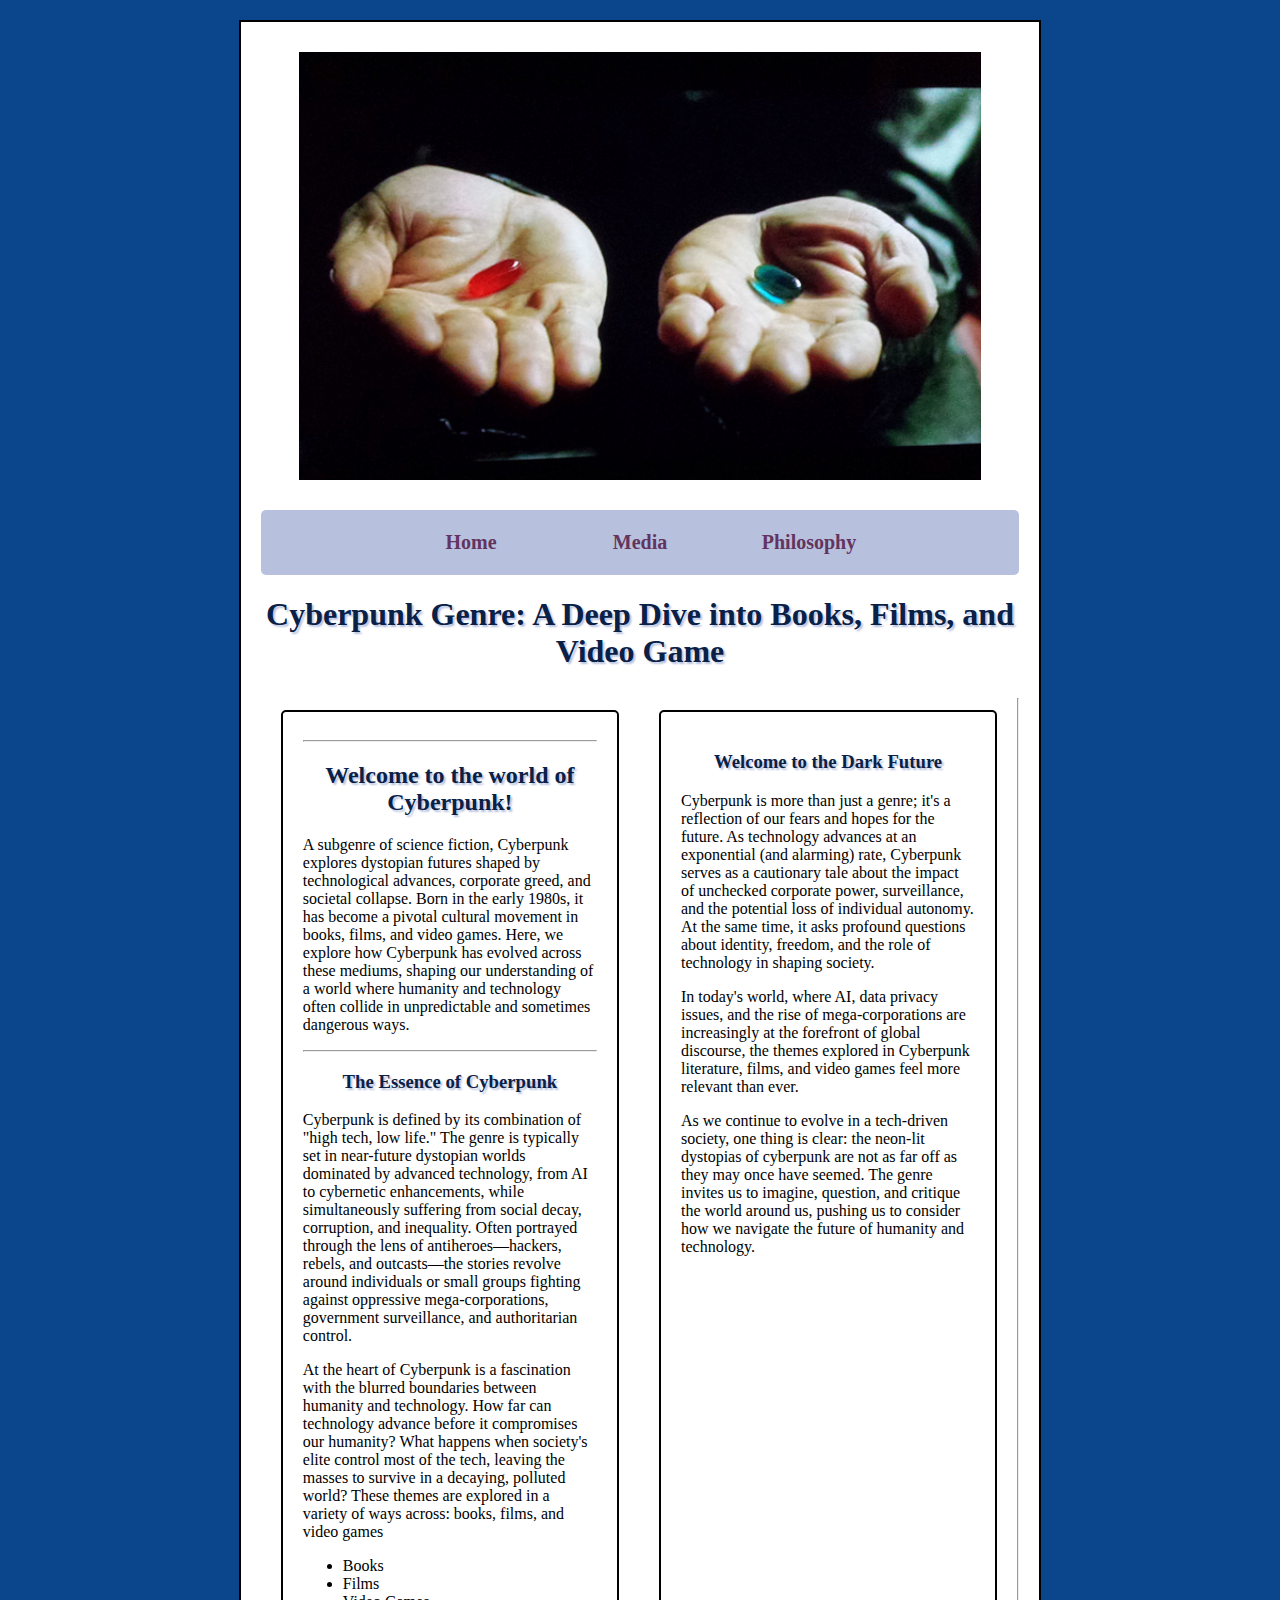
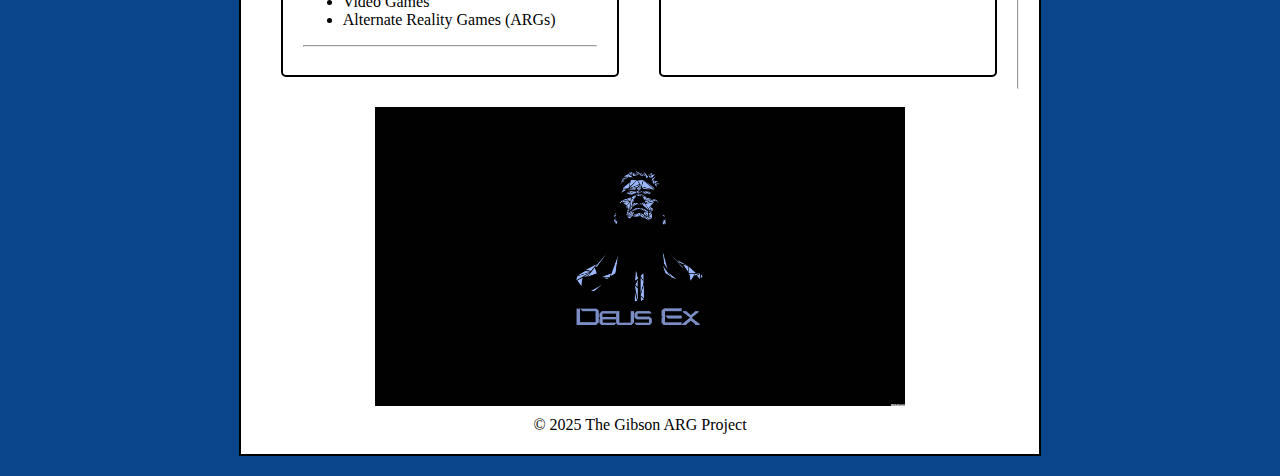
<file: advanced_css/index.html>
<!DOCTYPE html>
<html lang="en">
<head>
    <meta charset="UTF-8">
    <meta name="viewport" content="width=device-width, initial-scale=1.0">
    <title>World of Cyberpunk</title>
    <link rel="stylesheet" href="css/style.css">
</head>
<body>
    <div id="container">
        <header>
            <img id="banner" src="images/Red-Pill_Blue-Pill.jpg" alt="Red Pill / Blue Pill header">
        </header>
        <nav>
            <ul>
                <li><a href="index.html">Home</a></li>
                <li><a href="media.html">Media</a></li>
                <li><a href="philosophy.html">Philosophy</a></li>
            </ul>
        </nav>
        <div>
            <h1 class="heading_style">Cyberpunk Genre: A Deep Dive into Books, Films, and Video Game</h1>
        </div>
        <main id="two_col">
            <section id="column_1">
                
                <hr>
                <h2 class="heading_style">Welcome to the world of Cyberpunk!</h2>
                    <p>
                        A subgenre of science fiction, Cyberpunk explores dystopian futures shaped by technological advances, corporate greed, and societal collapse. Born in the early 1980s, it has become a pivotal cultural movement in books, films, and video games. Here, we explore how Cyberpunk has evolved across these mediums, shaping our understanding of a world where humanity and technology often collide in unpredictable and sometimes dangerous ways.
                    </p>
            <hr>
                <h3 class="heading_style">The Essence of Cyberpunk</h3>
                    <p>
                        Cyberpunk is defined by its combination of "high tech, low life." The genre is typically set in near-future dystopian worlds dominated by advanced technology, from AI to cybernetic enhancements, while simultaneously suffering from social decay, corruption, and inequality. Often portrayed through the lens of antiheroes—hackers, rebels, and outcasts—the stories revolve around individuals or small groups fighting against oppressive mega-corporations, government surveillance, and authoritarian control.
                    </p>
                    <p>
                        At the heart of Cyberpunk is a fascination with the blurred boundaries between humanity and technology. How far can technology advance before it compromises our humanity? What happens when society's elite control most of the tech, leaving the masses to survive in a decaying, polluted world? These themes are explored in a variety of ways across: books, films, and video games
                    </p>
                    <ul>
                        <li>Books</li>
                        <li>Films</li>
                        <li>Video Games</li>
                        <li>Alternate Reality Games (ARGs)</li>
                    </ul>
            <hr>
            </section>
            <aside id="column_2">
                <h3 class="heading_style">Welcome to the Dark Future</h3>
                    <p>
                        Cyberpunk is more than just a genre; it's a reflection of our fears and hopes for the future. As technology advances at an exponential (and alarming) rate, Cyberpunk serves as a cautionary tale about the impact of unchecked corporate power, surveillance, and the potential loss of individual autonomy. At the same time, it asks profound questions about identity, freedom, and the role of technology in shaping society.
                    </p>
                    <p>
                        In today's world, where AI, data privacy issues, and the rise of mega-corporations are increasingly at the forefront of global discourse, the themes explored in Cyberpunk literature, films, and video games feel more relevant than ever.
                    </p>
                    <p>
                        As we continue to evolve in a tech-driven society, one thing is clear: the neon-lit dystopias of cyberpunk are not as far off as they may once have seemed. The genre invites us to imagine, question, and critique the world around us, pushing us to consider how we navigate the future of humanity and technology.
                    </p>
            </aside>
            
            
            <hr>
        </main>
        <footer>
            <img class="game_art" src="images/deus-ex-vkupi7evyo1rcvfi.jpg" alt="Deus Ex Triangles">
            &copy; 2025 The Gibson ARG Project
        </footer>
    </div>
</body>
</html>
</file>
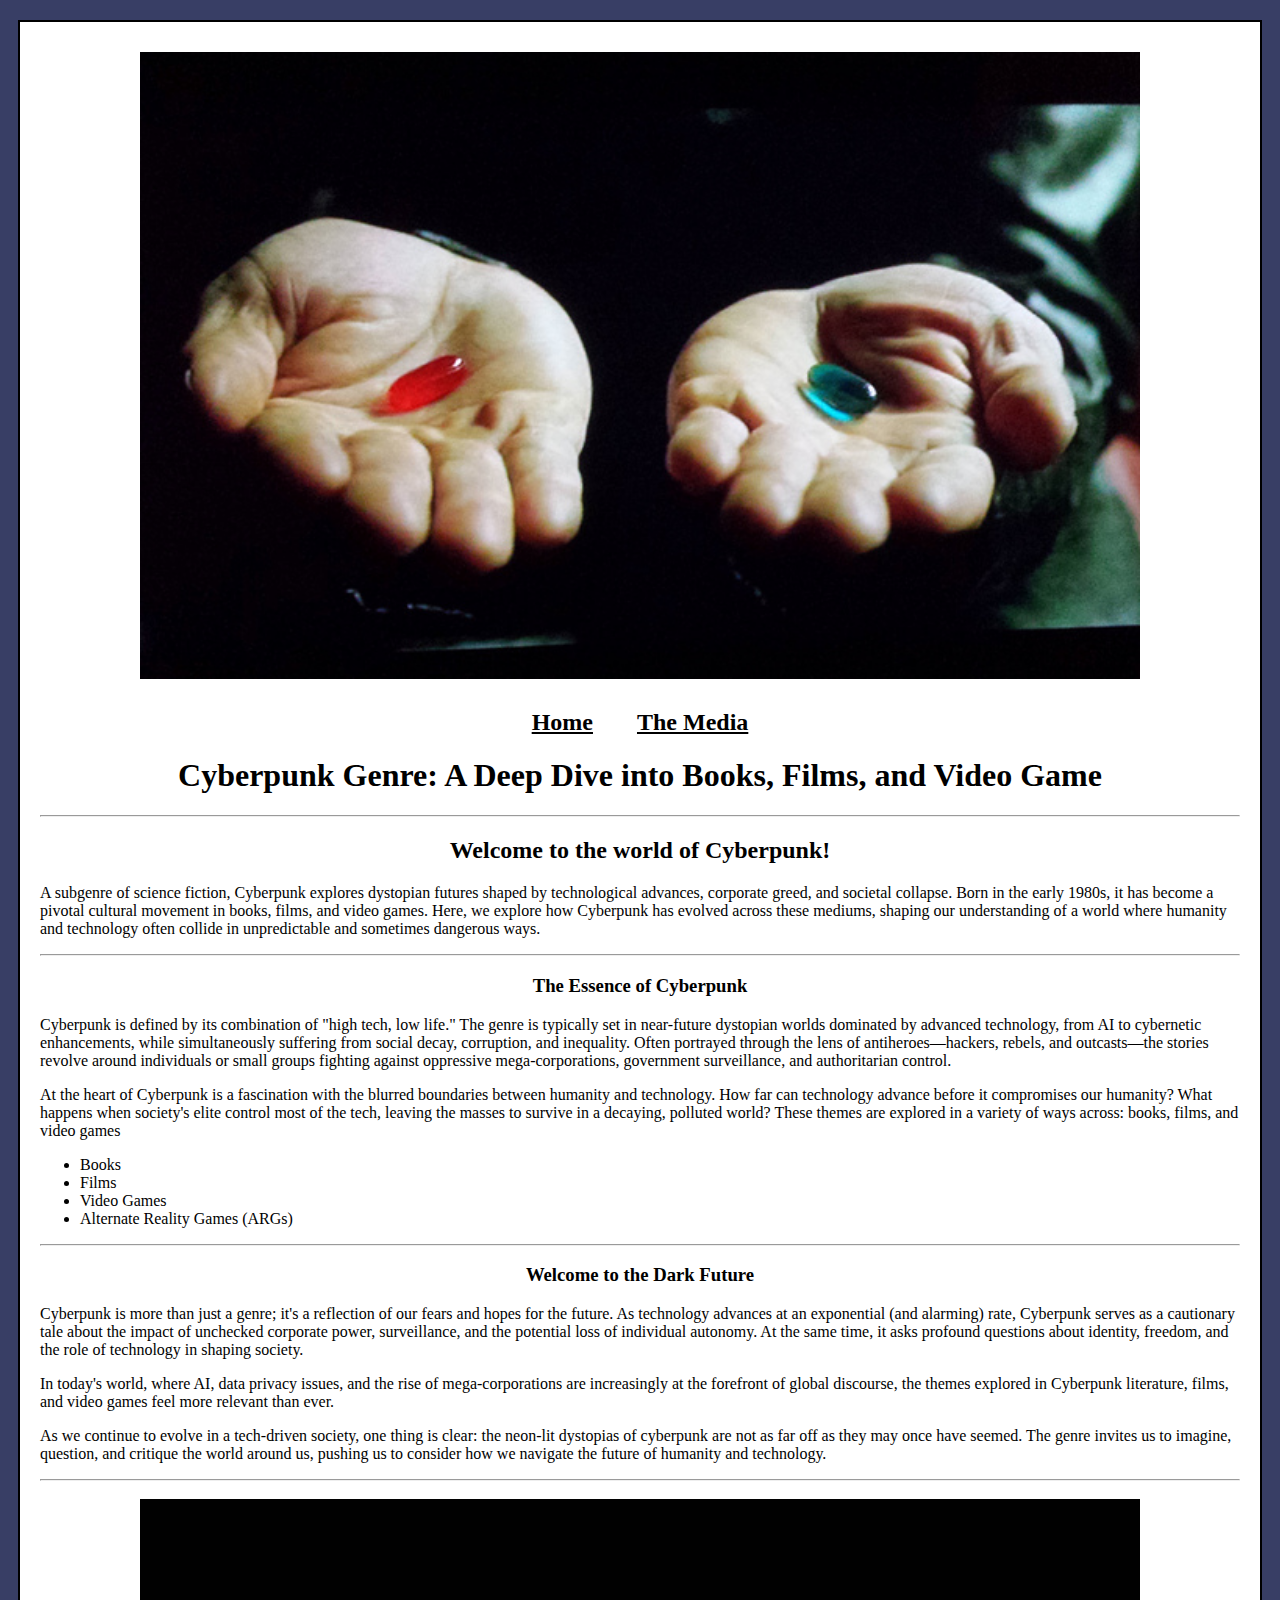
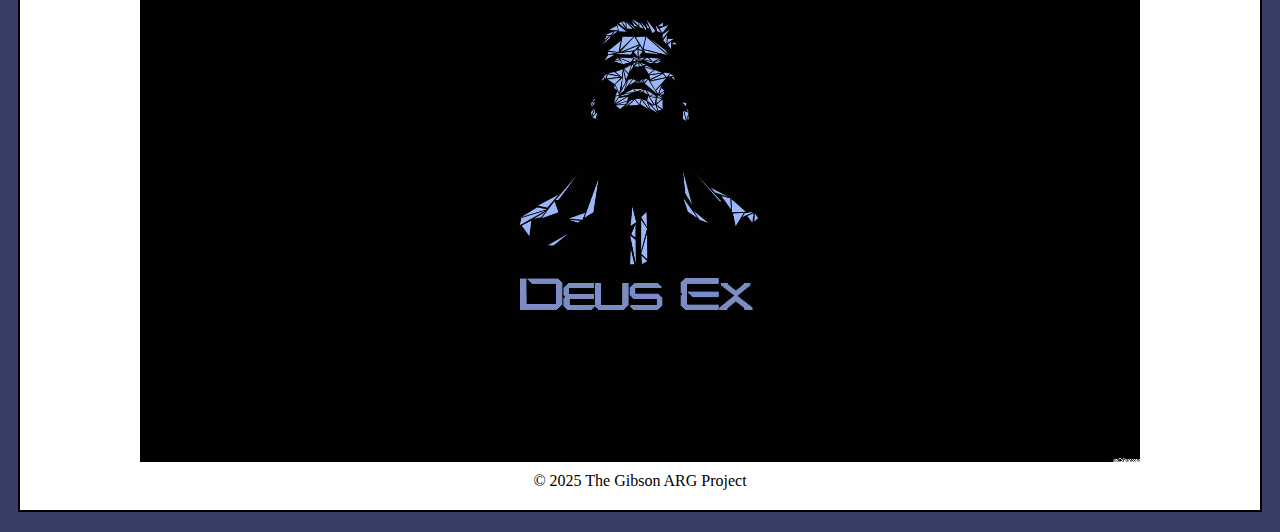
<file: HTML5_intro_to_css/index.html>
<!DOCTYPE html>
<html lang="en">
<head>
    <meta charset="UTF-8">
    <meta name="viewport" content="width=device-width, initial-scale=1.0">
    <title>World of Cyberpunk</title>
    <link rel="stylesheet" href="css/style.css">
</head>
<body>
    <div id="container">
        <header>
            <img src="images/Red-Pill_Blue-Pill.jpg" alt="Red Pill / Blue Pill header">
        </header>
        <nav>
            <a href="index.html">Home</a>
            <a href="media.html">The Media</a>
        </nav>
        <main>
            <h1>Cyberpunk Genre: A Deep Dive into Books, Films, and Video Game</h1>
            <hr>
            <h2>Welcome to the world of Cyberpunk!</h2>
            <p>
                A subgenre of science fiction, Cyberpunk explores dystopian futures shaped by technological advances, corporate greed, and societal collapse. Born in the early 1980s, it has become a pivotal cultural movement in books, films, and video games. Here, we explore how Cyberpunk has evolved across these mediums, shaping our understanding of a world where humanity and technology often collide in unpredictable and sometimes dangerous ways.
            </p>
            <hr>
            <h3>The Essence of Cyberpunk</h3>
            <p>
                Cyberpunk is defined by its combination of "high tech, low life." The genre is typically set in near-future dystopian worlds dominated by advanced technology, from AI to cybernetic enhancements, while simultaneously suffering from social decay, corruption, and inequality. Often portrayed through the lens of antiheroes—hackers, rebels, and outcasts—the stories revolve around individuals or small groups fighting against oppressive mega-corporations, government surveillance, and authoritarian control.
            </p>
            <p>
                At the heart of Cyberpunk is a fascination with the blurred boundaries between humanity and technology. How far can technology advance before it compromises our humanity? What happens when society's elite control most of the tech, leaving the masses to survive in a decaying, polluted world? These themes are explored in a variety of ways across: books, films, and video games
            </p>
            <ul>
                <li>Books</li>
                <li>Films</li>
                <li>Video Games</li>
                <li>Alternate Reality Games (ARGs)</li>
            </ul>
            <hr>
            <h3>Welcome to the Dark Future</h3>
            <p>
                Cyberpunk is more than just a genre; it's a reflection of our fears and hopes for the future. As technology advances at an exponential (and alarming) rate, Cyberpunk serves as a cautionary tale about the impact of unchecked corporate power, surveillance, and the potential loss of individual autonomy. At the same time, it asks profound questions about identity, freedom, and the role of technology in shaping society.
            </p>
            <p>
                In today's world, where AI, data privacy issues, and the rise of mega-corporations are increasingly at the forefront of global discourse, the themes explored in Cyberpunk literature, films, and video games feel more relevant than ever.
            </p>
            <p>
                As we continue to evolve in a tech-driven society, one thing is clear: the neon-lit dystopias of cyberpunk are not as far off as they may once have seemed. The genre invites us to imagine, question, and critique the world around us, pushing us to consider how we navigate the future of humanity and technology.
            </p>
            <hr>
            <img src="images/deus-ex-vkupi7evyo1rcvfi.jpg" alt="Deus Ex Triangles">
        </main>
        <footer>
            &copy; 2025 The Gibson ARG Project
        </footer>
    </div>
</body>
</html>
</file>
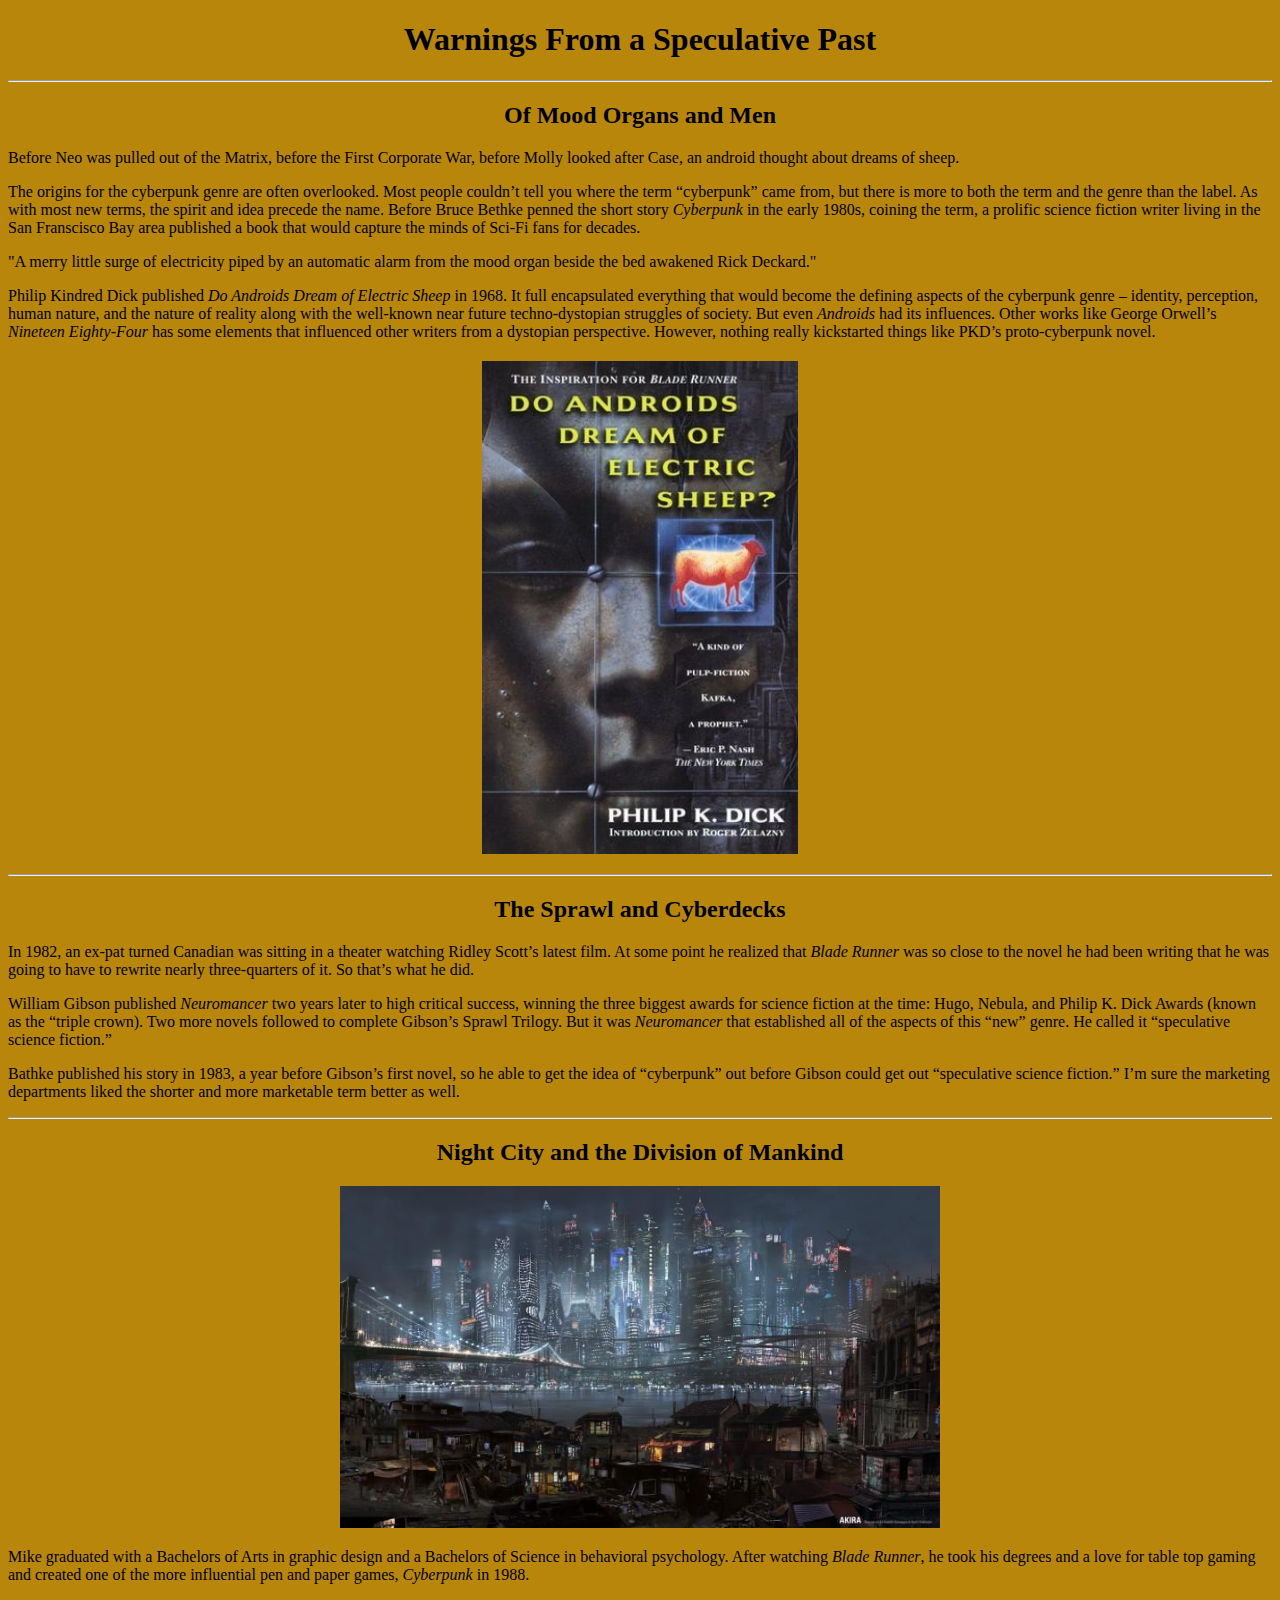
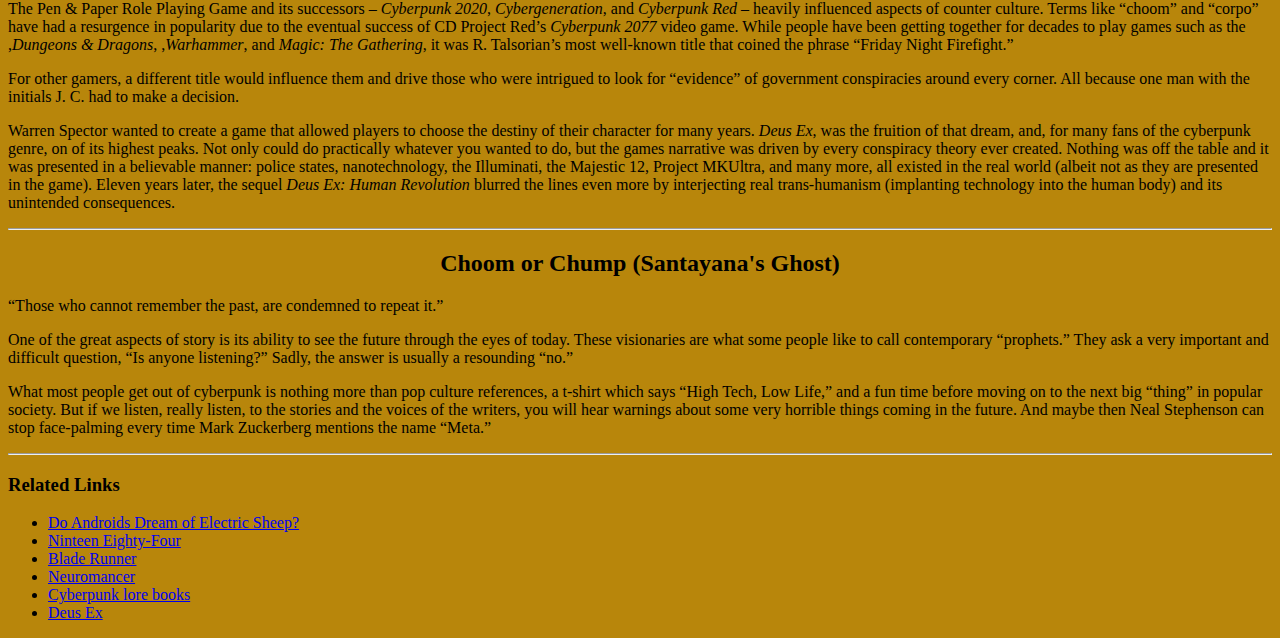
<file: intro_to_html/index.html>
<!DOCTYPE html>
<html lang="en">
    <head>
        <meta charset="UTF-8">
        <meta name="viewport" content="width=device-width, initial-scale=1.0">
        <title>The Dark Future's Past</title>
        <style>
            body {
                background-color: darkgoldenrod;
            }

            h1 {
                text-align: center;
            }

            h2 {
                text-align: center;
            }

            img {
                display: block;
                margin: 20px auto;
                width: 600px;
            }
        </style>
    </head>
    <body>
        <h1>Warnings From a Speculative Past</h1>
        <hr>
        <h2>Of Mood Organs and Men</h2>
            <p>
                Before Neo was pulled out of the Matrix, before the First Corporate War, before Molly looked after Case, an android thought about dreams of sheep.
            </p>
            <p>
                The origins for the cyberpunk genre are often overlooked. Most people couldn’t tell you where the term “cyberpunk” came from, but there is more to both the term and the genre than the label. As with most new terms, the spirit and idea precede the name. Before Bruce Bethke penned the short story <i>Cyberpunk</i> in the early 1980s, coining the term, a prolific science fiction writer living in the San Franscisco Bay area published a book that would capture the minds of Sci-Fi fans for decades.
            </p>
            <p>
                "A merry little surge of electricity piped by an automatic alarm from the mood organ beside the bed awakened Rick Deckard."
            </p>
            <p>
                Philip Kindred Dick published <i>Do Androids Dream of Electric Sheep</i> in 1968. It full encapsulated everything that would become the defining aspects of the cyberpunk genre – identity, perception, human nature, and the nature of reality along with the well-known near future techno-dystopian struggles of society. But even <i>Androids</i> had its influences. Other works like George Orwell’s <i>Nineteen Eighty-Four</i> has some elements that influenced other writers from a dystopian perspective. However, nothing really kickstarted things like PKD’s proto-cyberpunk novel.
            </p>
            <img src="images/androids_cover.jpg" alt="Do Androids Dream of Electrtic Sheep" style="width: 25%; height: 25%;">
        <hr>
        <h2>The Sprawl and Cyberdecks</h2>
            <p>
                In 1982, an ex-pat turned Canadian was sitting in a theater watching Ridley Scott’s latest film. At some point he realized that <i>Blade Runner</i> was so close to the novel he had been writing that he was going to have to rewrite nearly three-quarters of it. So that’s what he did.
            </p>
            <p>
                William Gibson published <i>Neuromancer</i> two years later to high critical success, winning the three biggest awards for science fiction at the time: Hugo, Nebula, and Philip K. Dick Awards (known as the “triple crown). Two more novels followed to complete Gibson’s Sprawl Trilogy. But it was <i>Neuromancer</i> that established all of the aspects of this “new” genre. He called it “speculative science fiction.”
            </p>
            <p>
                Bathke published his story in 1983, a year before Gibson’s first novel, so he able to get the idea of “cyberpunk” out before Gibson could get out “speculative science fiction.” I’m sure the marketing departments liked the shorter and more marketable term better as well. 
            </p>
        <hr>
        <h2>Night City and the Division of Mankind</h2>
            <img src="images/akira_concept_1.jpg" alt="Akira concept art">
            <p>
                Mike graduated with a Bachelors of Arts in graphic design and a Bachelors of Science in behavioral psychology. After watching <i>Blade Runner</i>, he took his degrees and a love for table top gaming and created one of the more influential pen and paper games, <i>Cyberpunk</i> in 1988. 
            </p>
            <p>
                The Pen & Paper Role Playing Game and its successors – <i>Cyberpunk 2020</i>, <i>Cybergeneration</i>, and <i>Cyberpunk Red</i> – heavily influenced aspects of counter culture. Terms like “choom” and “corpo” have had a resurgence in popularity due to the eventual success of CD Project Red’s <i>Cyberpunk 2077</i> video game. While people have been getting together for decades to play games such as the ,<i>Dungeons & Dragons</i>, ,<i>Warhammer</i>, and <i>Magic: The Gathering</i>, it was R. Talsorian’s most well-known title that coined the phrase “Friday Night Firefight.”
            </p>
            <p>
                For other gamers, a different title would influence them and drive those who were intrigued to look for “evidence” of government conspiracies around every corner. All because one man with the initials J. C. had to make a decision.
            </p>
            <p>
                Warren Spector wanted to create a game that allowed players to choose the destiny of their character for many years. <i>Deus Ex</i>, was the fruition of that dream, and, for many fans of the cyberpunk genre, on of its highest peaks. Not only could do practically whatever you wanted to do, but the games narrative was driven by every conspiracy theory ever created. Nothing was off the table and it was presented in a believable manner: police states, nanotechnology, the Illuminati, the Majestic 12, Project MKUltra, and many more, all existed in the real world (albeit not as they are presented in the game). Eleven years later, the sequel <i>Deus Ex: Human Revolution</i> blurred the lines even more by interjecting real trans-humanism (implanting technology into the human body) and its unintended consequences. 
            </p>
        <hr>
        <h2>Choom or Chump (Santayana's Ghost)</h2>
            <q>Those who cannot remember the past, are condemned to repeat it.</q>
            <p>
                One of the great aspects of story is its ability to see the future through the eyes of today. These visionaries are what some people like to call contemporary “prophets.” They ask a very important and difficult question, “Is anyone listening?” Sadly, the answer is usually a resounding “no.”
            </p>
            <p>
                What most people get out of cyberpunk is nothing more than pop culture references, a t-shirt which says “High Tech, Low Life,” and a fun time before moving on to the next big “thing” in popular society. But if we listen, really listen, to the stories and the voices of the writers, you will hear warnings about some very horrible things coming in the future. And maybe then Neal Stephenson can stop face-palming every time Mark Zuckerberg mentions the name “Meta.”
            </p>
        <hr>
        <h3>Related Links</h3>
            <ul>
                <li><a href="https://www.amazon.com/Androids-Dream-Electric-Sheep-inspiration-ebook/dp/B000SEGTI0/ref=sr_1_1?sr=8-1" target="_blank">Do Androids Dream of Electric Sheep?</a></li>
                <li><a href="https://www.amazon.com/1984-Signet-Classics-George-Orwell/dp/0451524934/ref=sr_1_1?sr=8-1" target="_blank">Ninteen Eighty-Four</a></li>
                <li><a href="https://www.imdb.com/title/tt0083658/" target="_blank">Blade Runner</a></li>
                <li><a href="https://www.amazon.com/Neuromancer-William-Gibson/dp/0441007465/ref=tmm_pap_swatch_0?_encoding=UTF8&sr=8-1" target="_blank">Neuromancer</a></li>
                <li><a href="https://talsorianstore.com/collections/cyberpunk" target="_blank">Cyberpunk lore books</a></li>
                <li><a href="https://en.wikipedia.org/wiki/Deus_Ex_(video_game)" target="_blank">Deus Ex</a></li>
            </ul>
            
    </body>
</html>
</file>
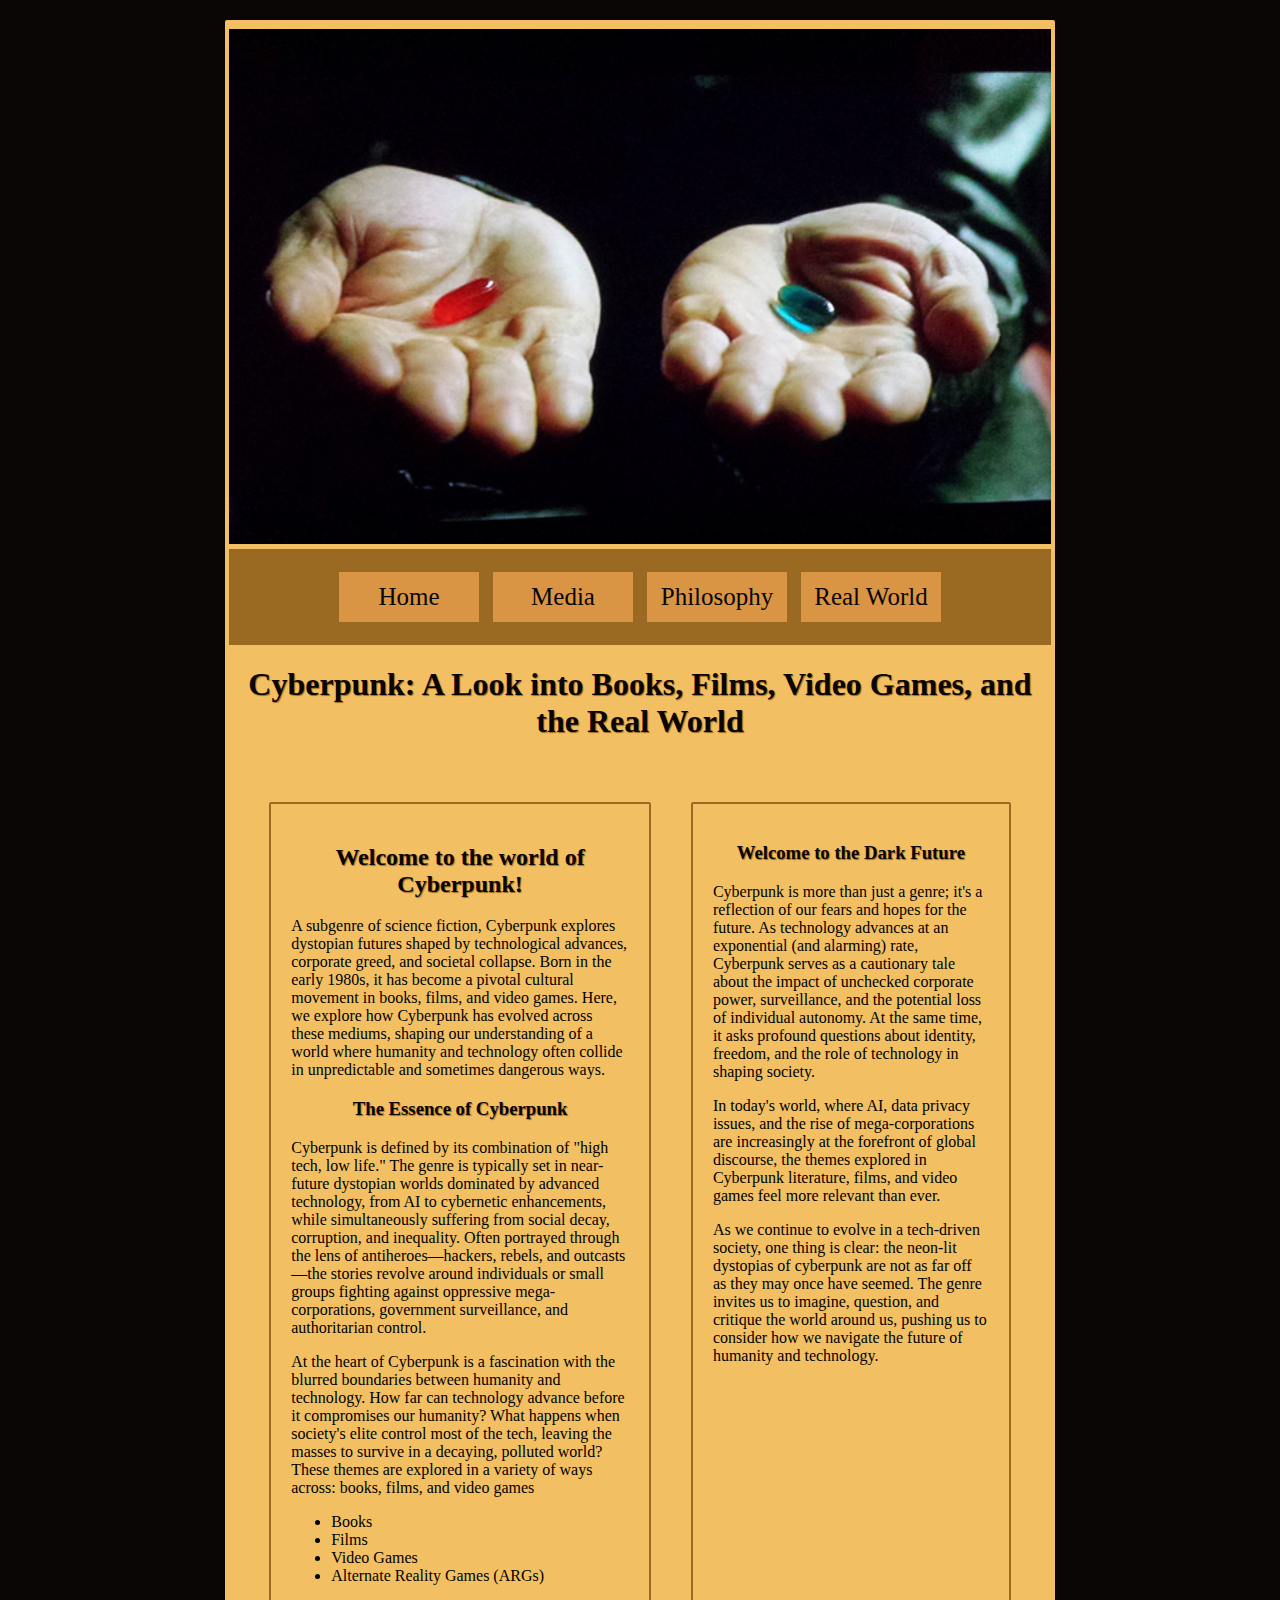
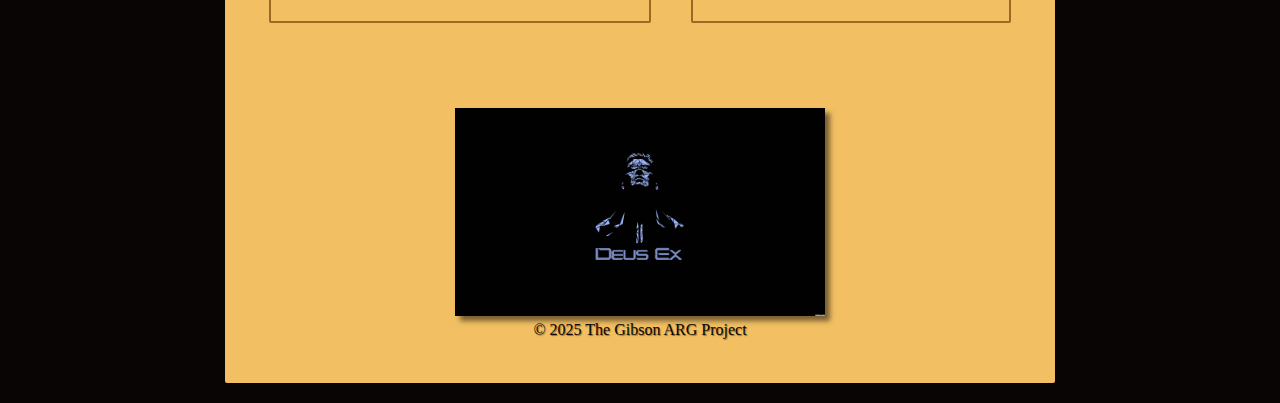
<file: responsive/index.html>
<!DOCTYPE html>
<html lang="en">
<head>
    <meta charset="UTF-8">
    <meta name="viewport" content="width=device-width, initial-scale=1.0">
    <title>World of Cyberpunk</title>
    <link rel="stylesheet" href="css/style.css">
</head>
<body>
    <div id="container">
        <header>
            <img id="banner" src="images/Red-Pill_Blue-Pill.jpg" alt="Red Pill / Blue Pill header">
        </header>
        <nav>
            <ul>
                <li><a href="index.html">Home</a></li>
                <li><a href="media.html">Media</a></li>
                <li><a href="philosophy.html">Philosophy</a></li>
                <li><a href="reality.html">Real World</a></li>
            </ul>
        </nav>
        <div>
            <h1 class="heading_style">Cyberpunk: A Look into Books, Films, Video Games, and the Real World</h1>
        </div>
        <main id="multi_col">
            <section class="col"> 
                <hr>
                <h2 class="heading_style">Welcome to the world of Cyberpunk!</h2>
                    <p>
                        A subgenre of science fiction, Cyberpunk explores dystopian futures shaped by technological advances, corporate greed, and societal collapse. Born in the early 1980s, it has become a pivotal cultural movement in books, films, and video games. Here, we explore how Cyberpunk has evolved across these mediums, shaping our understanding of a world where humanity and technology often collide in unpredictable and sometimes dangerous ways.
                    </p>
            <hr>
                <h3 class="heading_style">The Essence of Cyberpunk</h3>
                    <p>
                        Cyberpunk is defined by its combination of "high tech, low life." The genre is typically set in near-future dystopian worlds dominated by advanced technology, from AI to cybernetic enhancements, while simultaneously suffering from social decay, corruption, and inequality. Often portrayed through the lens of antiheroes—hackers, rebels, and outcasts—the stories revolve around individuals or small groups fighting against oppressive mega-corporations, government surveillance, and authoritarian control.
                    </p>
                    <p>
                        At the heart of Cyberpunk is a fascination with the blurred boundaries between humanity and technology. How far can technology advance before it compromises our humanity? What happens when society's elite control most of the tech, leaving the masses to survive in a decaying, polluted world? These themes are explored in a variety of ways across: books, films, and video games
                    </p>
                    <ul>
                        <li>Books</li>
                        <li>Films</li>
                        <li>Video Games</li>
                        <li>Alternate Reality Games (ARGs)</li>
                    </ul>
            <hr>
            </section>
            <aside class="col">
                <h3 id="col">Welcome to the Dark Future</h3>
                    <p>
                        Cyberpunk is more than just a genre; it's a reflection of our fears and hopes for the future. As technology advances at an exponential (and alarming) rate, Cyberpunk serves as a cautionary tale about the impact of unchecked corporate power, surveillance, and the potential loss of individual autonomy. At the same time, it asks profound questions about identity, freedom, and the role of technology in shaping society.
                    </p>
                    <p>
                        In today's world, where AI, data privacy issues, and the rise of mega-corporations are increasingly at the forefront of global discourse, the themes explored in Cyberpunk literature, films, and video games feel more relevant than ever.
                    </p>
                    <p>
                        As we continue to evolve in a tech-driven society, one thing is clear: the neon-lit dystopias of cyberpunk are not as far off as they may once have seemed. The genre invites us to imagine, question, and critique the world around us, pushing us to consider how we navigate the future of humanity and technology.
                    </p>
            </aside>
            
            
            <hr>
        </main>
        <footer>
            <img class="movie_poster" src="images/deus-ex-vkupi7evyo1rcvfi.jpg" alt="Deus Ex Triangles">
            &copy; 2025 The Gibson ARG Project
        </footer>
    </div>
</body>
</html>
</file>
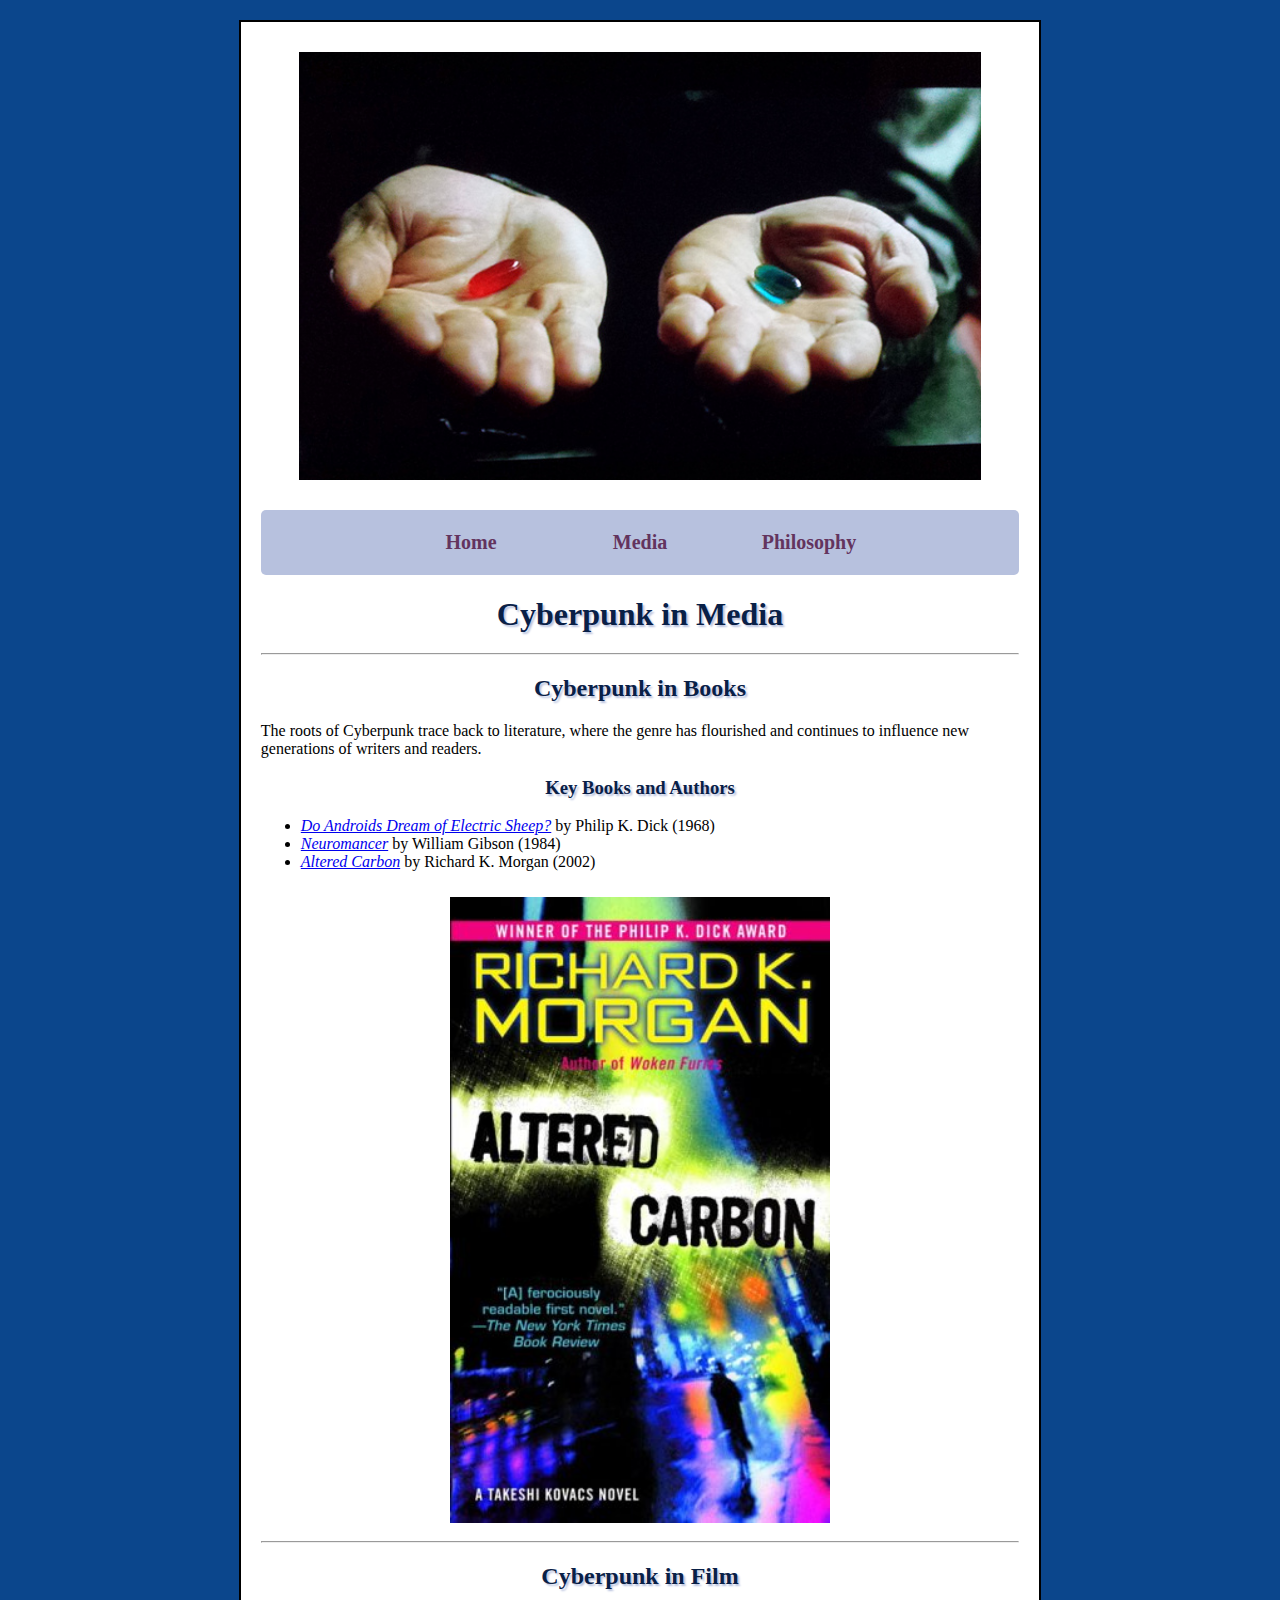
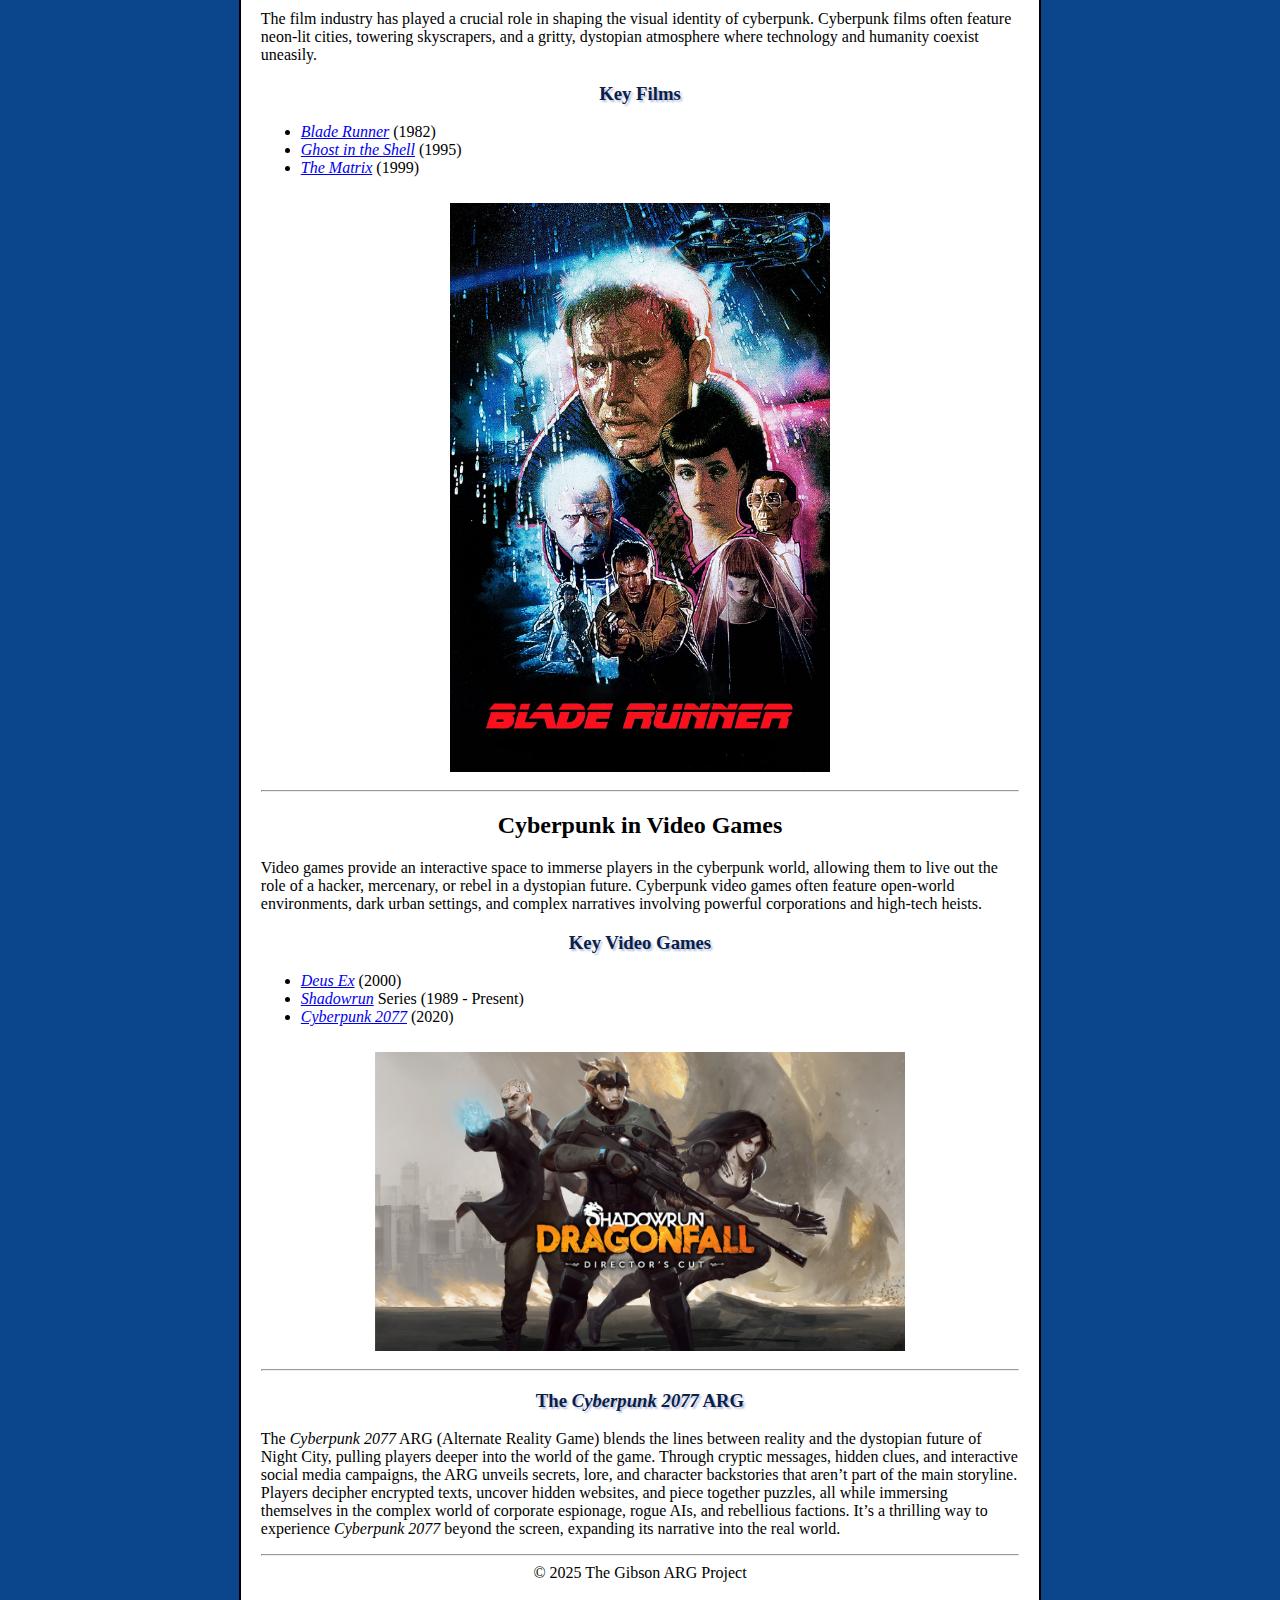
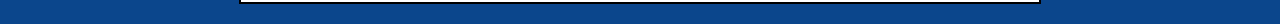
<file: advanced_css/media.html>
<!DOCTYPE html>
<html lang="en">
<head>
    <meta charset="UTF-8">
    <meta name="viewport" content="width=device-width, initial-scale=1.0">
    <title>World of Cyberpunk</title>
    <link rel="stylesheet" href="css/style.css">
</head>
<body>
    <div id="container">
        <header>
            <img id="banner" src="images/Red-Pill_Blue-Pill.jpg" alt="Red Pill / Blue Pill header">
        </header>
        <nav>
            <ul>
                <li><a href="index.html">Home</a></li>
                <li><a href="media.html">Media</a></li>
                <li><a href="philosophy.html">Philosophy</a></li>
            </ul>
        </nav>
        <main>
            <h1 class="heading_style">Cyberpunk in Media</h1>
            <hr>
            <h2 class="heading_style">Cyberpunk in Books</h2>
                <p>
                    The roots of Cyberpunk trace back to literature, where the genre has flourished and continues to influence new generations of writers and readers.
                </p>
            <h3 class="heading_style">Key Books and Authors</h3>
                <ul>
                    <li><i><a href="https://www.amazon.com/Androids-Dream-Electric-Sheep-inspiration/dp/0345404475/ref=sr_1_1?sr=8-1">Do Androids Dream of Electric Sheep?</a></i> by Philip K. Dick (1968)</li>
                    <li><i><a href="https://www.amazon.com/Neuromancer-William-Gibson/dp/0441007465/ref=tmm_pap_swatch_0?_encoding=UTF8&sr=1-1">Neuromancer</a></i> by William Gibson (1984)</li>
                    <li><i><a href="https://www.amazon.com/Altered-Carbon-Takeshi-Kovacs-Richard/dp/0345457684/ref=pd_sbs_d_sccl_2_1/141-8461744-0354815?psc=1">Altered Carbon</a></i> by Richard K. Morgan (2002)</li>
                </ul>
                <img class="book_cover" src="images/altered_carbon.jpg" alt="Altered Carbon cover">
            <hr>
            <h2 class="heading_style">Cyberpunk in Film</h2>
                <p>
                    The film industry has played a crucial role in shaping the visual identity of cyberpunk. Cyberpunk films often feature neon-lit cities, towering skyscrapers, and a gritty, dystopian atmosphere where technology and humanity coexist uneasily.
                </p>
            <h3 class="heading_style">Key Films</h3>
                <ul>
                    <li><i><a href="https://www.imdb.com/title/tt0083658/">Blade Runner</a></i> (1982)</li>
                    <li><i><a href="https://www.imdb.com/title/tt0113568/">Ghost in the Shell</a></i> (1995)</li>
                    <li><i><a href="https://www.imdb.com/title/tt0133093/">The Matrix</a></i> (1999)</li>
                </ul>
                <img class="movie_poster" src="images/blade_runner.jpg" alt="Blade Runner art poster">
            <hr>
            <h2>Cyberpunk in Video Games</h2>
                <p>
                    Video games provide an interactive space to immerse players in the cyberpunk world, allowing them to live out the role of a hacker, mercenary, or rebel in a dystopian future. Cyberpunk video games often feature open-world environments, dark urban settings, and complex narratives involving powerful corporations and high-tech heists.
                </p>
            <h3 class="heading_style">Key Video Games</h3>
                <ul>
                    <li><i><a href="https://en.wikipedia.org/wiki/Deus_Ex_(video_game)">Deus Ex</a></i> (2000)</li>
                    <li><i><a href="https://en.wikipedia.org/wiki/Shadowrun">Shadowrun</a></i> Series (1989 - Present)</li>
                    <li><i><a href="https://www.cyberpunk.net/us/en/">Cyberpunk 2077</a></i> (2020)</li>
                </ul>
                <img class="game_art" src="images/Shadowrun_Dragonfall_DirectorCut.jpg" alt="Shadowrun Dragonfall">
            <hr>
            <h3 class="heading_style">The <i>Cyberpunk 2077</i> ARG</h3>
                <p>
                    The <i>Cyberpunk 2077</i> ARG (Alternate Reality Game) blends the lines between reality and the dystopian future of Night City, pulling players deeper into the world of the game. Through cryptic messages, hidden clues, and interactive social media campaigns, the ARG unveils secrets, lore, and character backstories that aren’t part of the main storyline. Players decipher encrypted texts, uncover hidden websites, and piece together puzzles, all while immersing themselves in the complex world of corporate espionage, rogue AIs, and rebellious factions. It’s a thrilling way to experience <i>Cyberpunk 2077</i> beyond the screen, expanding its narrative into the real world.
                </p>
        </main>
        <hr>
        <footer>
            &copy; 2025 The Gibson ARG Project
        </footer>
    </div>
</body>
</html>
</file>
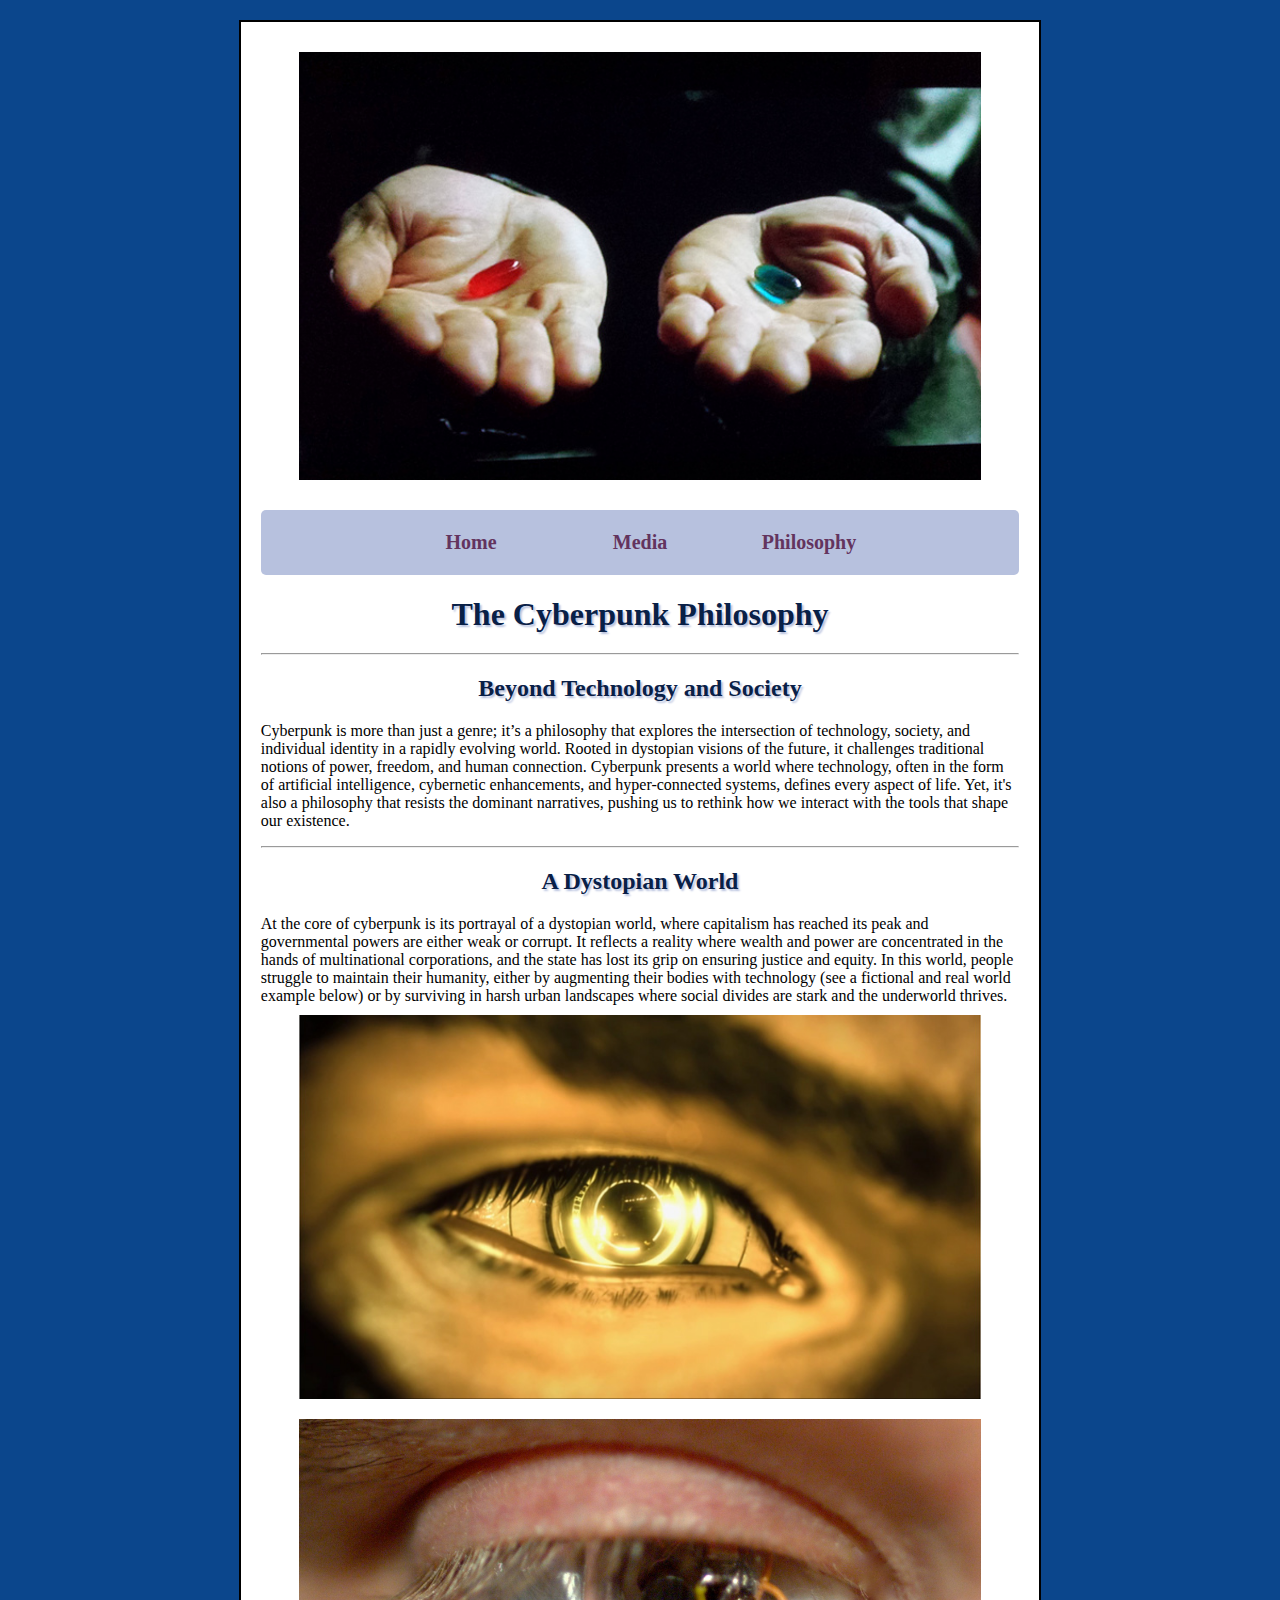
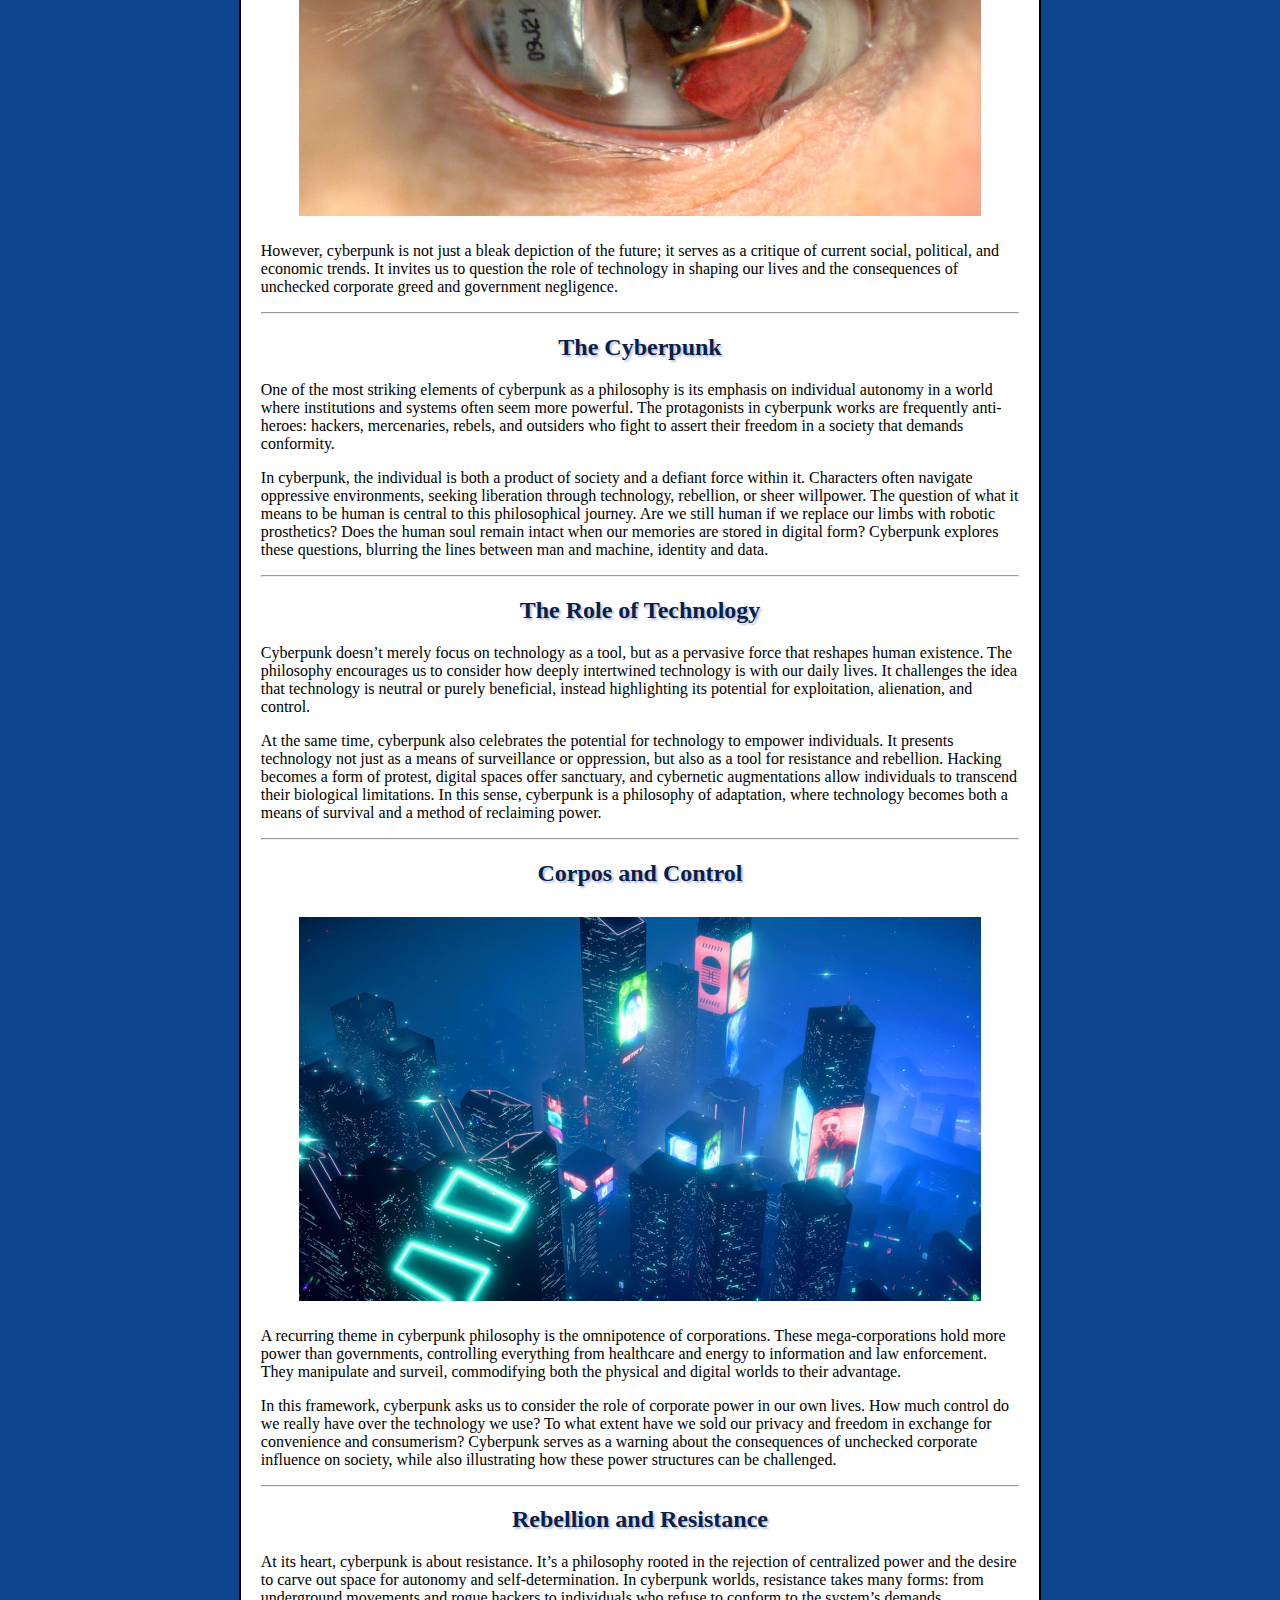
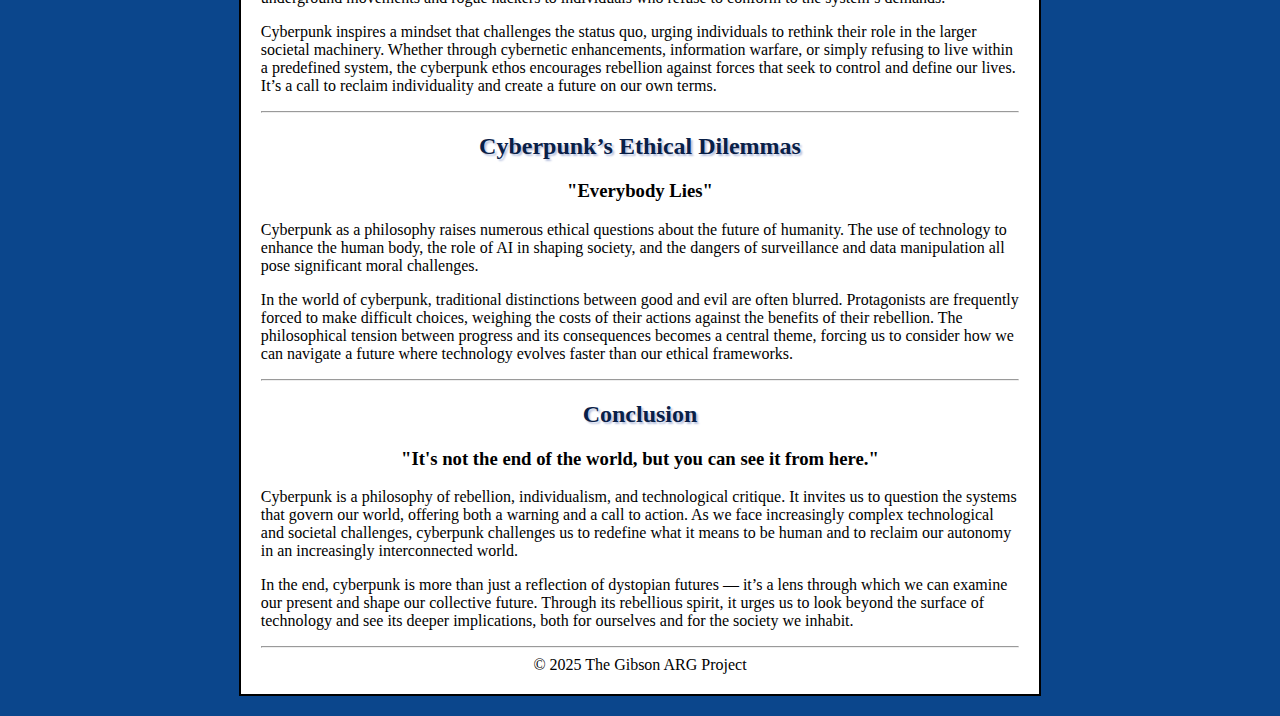
<file: advanced_css/philosophy.html>
<!DOCTYPE html>
<html lang="en">
<head>
    <meta charset="UTF-8">
    <meta name="viewport" content="width=device-width, initial-scale=1.0">
    <title>The World of Cyberpunk: The Philosophy</title>
    <link rel="stylesheet" href="css/style.css">
</head>
<body>
    <div id="container">
        <header>
            <img id="banner" src="images/Red-Pill_Blue-Pill.jpg" alt="Red Pill / Blue Pill header">
        </header>
        <nav>
            <ul>
                <li><a href="index.html">Home</a></li>
                <li><a href="media.html">Media</a></li>
                <li><a href="philosophy.html">Philosophy</a></li>
            </ul>
        </nav>
        <main>
            <h1 class="heading_style">The Cyberpunk Philosophy</h1>
            <hr>
            <h2 class="heading_style">Beyond Technology and Society</h2>
                <p>
                    Cyberpunk is more than just a genre; it’s a philosophy that explores the intersection of technology, society, and individual identity in a rapidly evolving world. Rooted in dystopian visions of the future, it challenges traditional notions of power, freedom, and human connection. Cyberpunk presents a world where technology, often in the form of artificial intelligence, cybernetic enhancements, and hyper-connected systems, defines every aspect of life. Yet, it's also a philosophy that resists the dominant narratives, pushing us to rethink how we interact with the tools that shape our existence.
                </p>
            <hr>
            <h2  class="heading_style">A Dystopian World</h2>
                <p>
                    At the core of cyberpunk is its portrayal of a dystopian world, where capitalism has reached its peak and governmental powers are either weak or corrupt. It reflects a reality where wealth and power are concentrated in the hands of multinational corporations, and the state has lost its grip on ensuring justice and equity. In this world, people struggle to maintain their humanity, either by augmenting their bodies with technology (see a fictional and real world example below) or by surviving in harsh urban landscapes where social divides are stark and the underworld thrives.
                    <img src="images/adam_jensen_eye.jpg" alt="Deus Ex: Human Revolution - Adam Jensen's Eye">
                    <img src="images/eyeborg.jpg" alt="Real augmented eye -Eyborg'">
                </p>
                <p>
                    However, cyberpunk is not just a bleak depiction of the future; it serves as a critique of current social, political, and economic trends. It invites us to question the role of technology in shaping our lives and the consequences of unchecked corporate greed and government negligence.
                </p>
            <hr>
            <h2 class="heading_style">The Cyberpunk</h2>
                <p>
                    One of the most striking elements of cyberpunk as a philosophy is its emphasis on individual autonomy in a world where institutions and systems often seem more powerful. The protagonists in cyberpunk works are frequently anti-heroes: hackers, mercenaries, rebels, and outsiders who fight to assert their freedom in a society that demands conformity.
                </p>
                <p>
                    In cyberpunk, the individual is both a product of society and a defiant force within it. Characters often navigate oppressive environments, seeking liberation through technology, rebellion, or sheer willpower. The question of what it means to be human is central to this philosophical journey. Are we still human if we replace our limbs with robotic prosthetics? Does the human soul remain intact when our memories are stored in digital form? Cyberpunk explores these questions, blurring the lines between man and machine, identity and data.
                </p>
            <hr>
            <h2 class="heading_style">The Role of Technology</h2>
                <p>
                    Cyberpunk doesn’t merely focus on technology as a tool, but as a pervasive force that reshapes human existence. The philosophy encourages us to consider how deeply intertwined technology is with our daily lives. It challenges the idea that technology is neutral or purely beneficial, instead highlighting its potential for exploitation, alienation, and control.
                </p>
                <p>
                    At the same time, cyberpunk also celebrates the potential for technology to empower individuals. It presents technology not just as a means of surveillance or oppression, but also as a tool for resistance and rebellion. Hacking becomes a form of protest, digital spaces offer sanctuary, and cybernetic augmentations allow individuals to transcend their biological limitations. In this sense, cyberpunk is a philosophy of adaptation, where technology becomes both a means of survival and a method of reclaiming power.
                </p>
            <hr>
            <h2 class="heading_style">Corpos and Control</h2>
                <img src="images/city_scape.jpg" alt="">
                <p>
                    A recurring theme in cyberpunk philosophy is the omnipotence of corporations. These mega-corporations hold more power than governments, controlling everything from healthcare and energy to information and law enforcement. They manipulate and surveil, commodifying both the physical and digital worlds to their advantage.
                    
                </p>
                <p>
                    In this framework, cyberpunk asks us to consider the role of corporate power in our own lives. How much control do we really have over the technology we use? To what extent have we sold our privacy and freedom in exchange for convenience and consumerism? Cyberpunk serves as a warning about the consequences of unchecked corporate influence on society, while also illustrating how these power structures can be challenged.
                </p>
            <hr>
            <h2 class="heading_style">Rebellion and Resistance</h2>
                <p>
                    At its heart, cyberpunk is about resistance. It’s a philosophy rooted in the rejection of centralized power and the desire to carve out space for autonomy and self-determination. In cyberpunk worlds, resistance takes many forms: from underground movements and rogue hackers to individuals who refuse to conform to the system’s demands.
                </p>
                <p>
                    Cyberpunk inspires a mindset that challenges the status quo, urging individuals to rethink their role in the larger societal machinery. Whether through cybernetic enhancements, information warfare, or simply refusing to live within a predefined system, the cyberpunk ethos encourages rebellion against forces that seek to control and define our lives. It’s a call to reclaim individuality and create a future on our own terms.
                </p>
            <hr>
            <h2 class="heading_style">Cyberpunk’s Ethical Dilemmas</h2>
            <h3>"Everybody Lies"</h3>
                <p>
                    Cyberpunk as a philosophy raises numerous ethical questions about the future of humanity. The use of technology to enhance the human body, the role of AI in shaping society, and the dangers of surveillance and data manipulation all pose significant moral challenges.
                </p>
                <p>
                    In the world of cyberpunk, traditional distinctions between good and evil are often blurred. Protagonists are frequently forced to make difficult choices, weighing the costs of their actions against the benefits of their rebellion. The philosophical tension between progress and its consequences becomes a central theme, forcing us to consider how we can navigate a future where technology evolves faster than our ethical frameworks.
                </p>
                <hr>
            <h2 class="heading_style">Conclusion</h2>
            <h3>"It's not the end of the world, but you can see it from here."</h3>
            <p>
                Cyberpunk is a philosophy of rebellion, individualism, and technological critique. It invites us to question the systems that govern our world, offering both a warning and a call to action. As we face increasingly complex technological and societal challenges, cyberpunk challenges us to redefine what it means to be human and to reclaim our autonomy in an increasingly interconnected world.
            </p>
            <p>
                In the end, cyberpunk is more than just a reflection of dystopian futures — it’s a lens through which we can examine our present and shape our collective future. Through its rebellious spirit, it urges us to look beyond the surface of technology and see its deeper implications, both for ourselves and for the society we inhabit.
            </p>
        <hr>
        </main>
        <footer>
            &copy; 2025 The Gibson ARG Project
        </footer>
    </div>
</body>
</html>
</file>
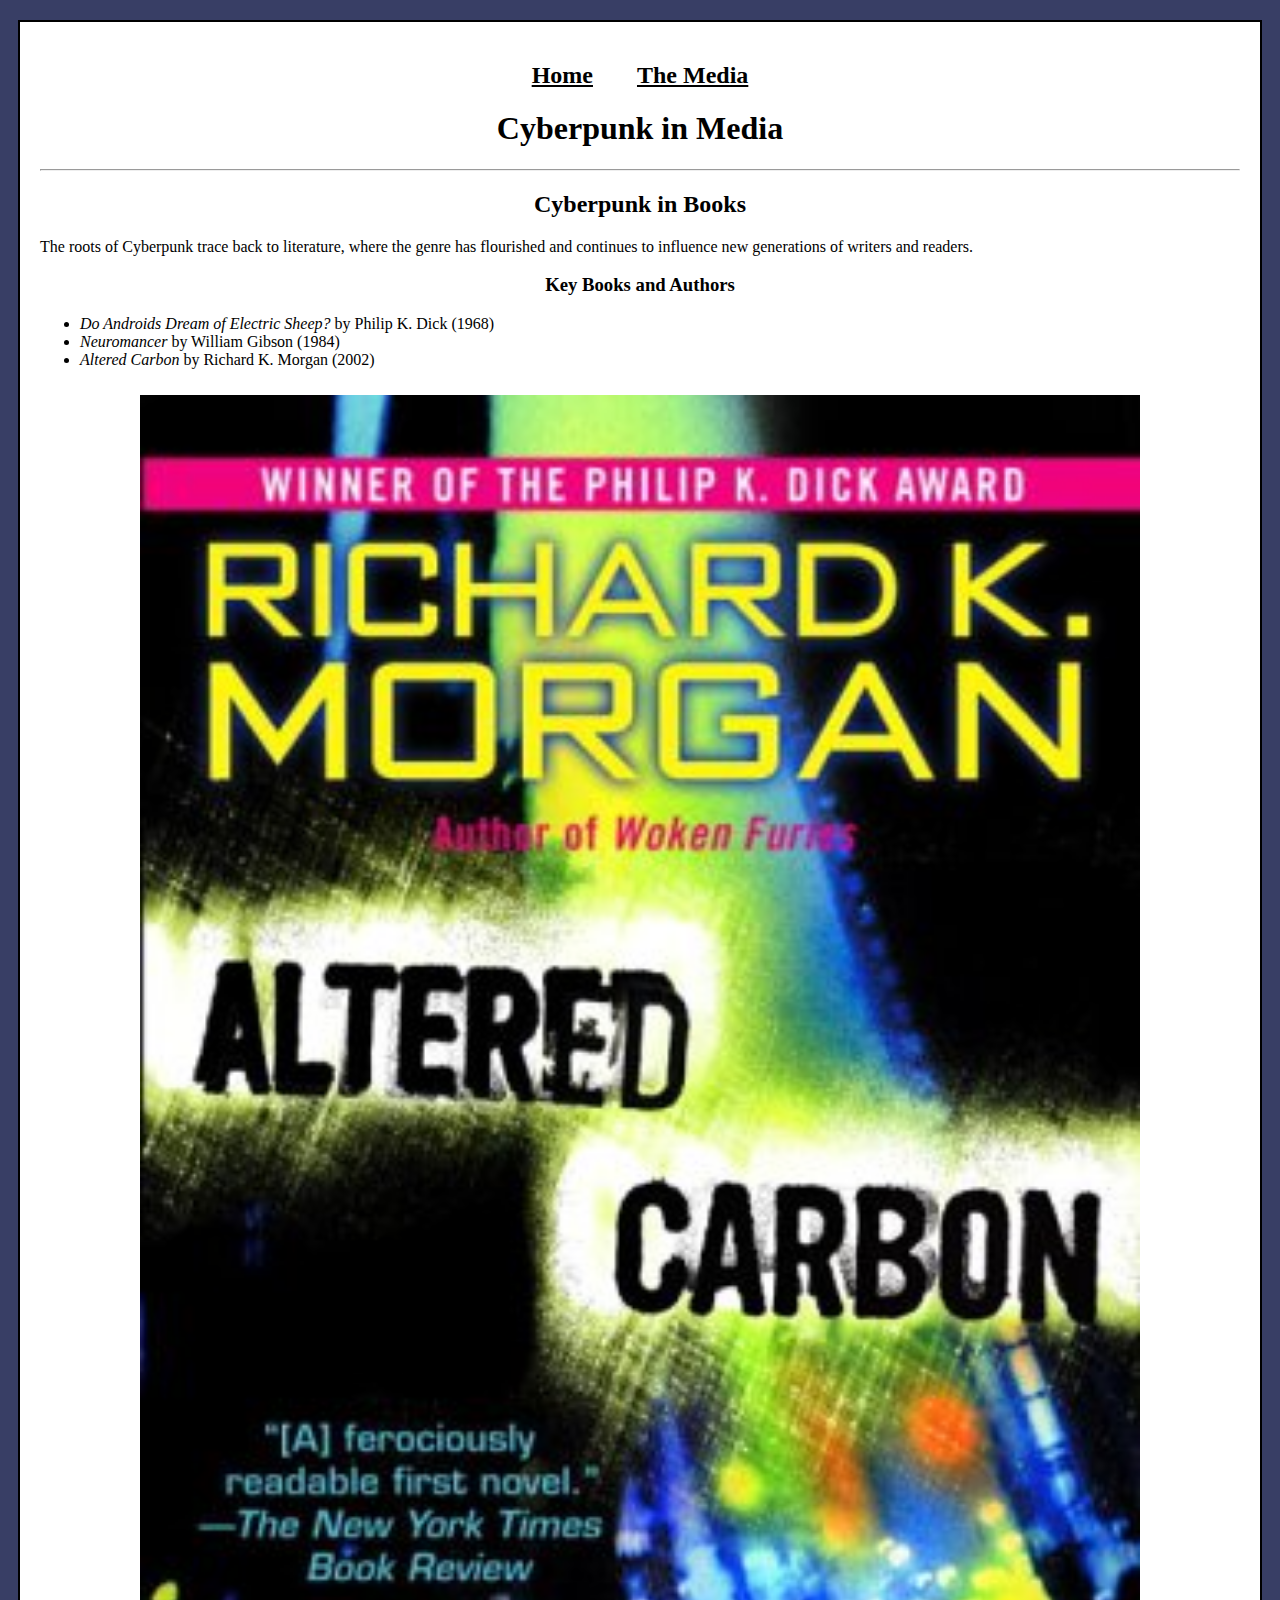
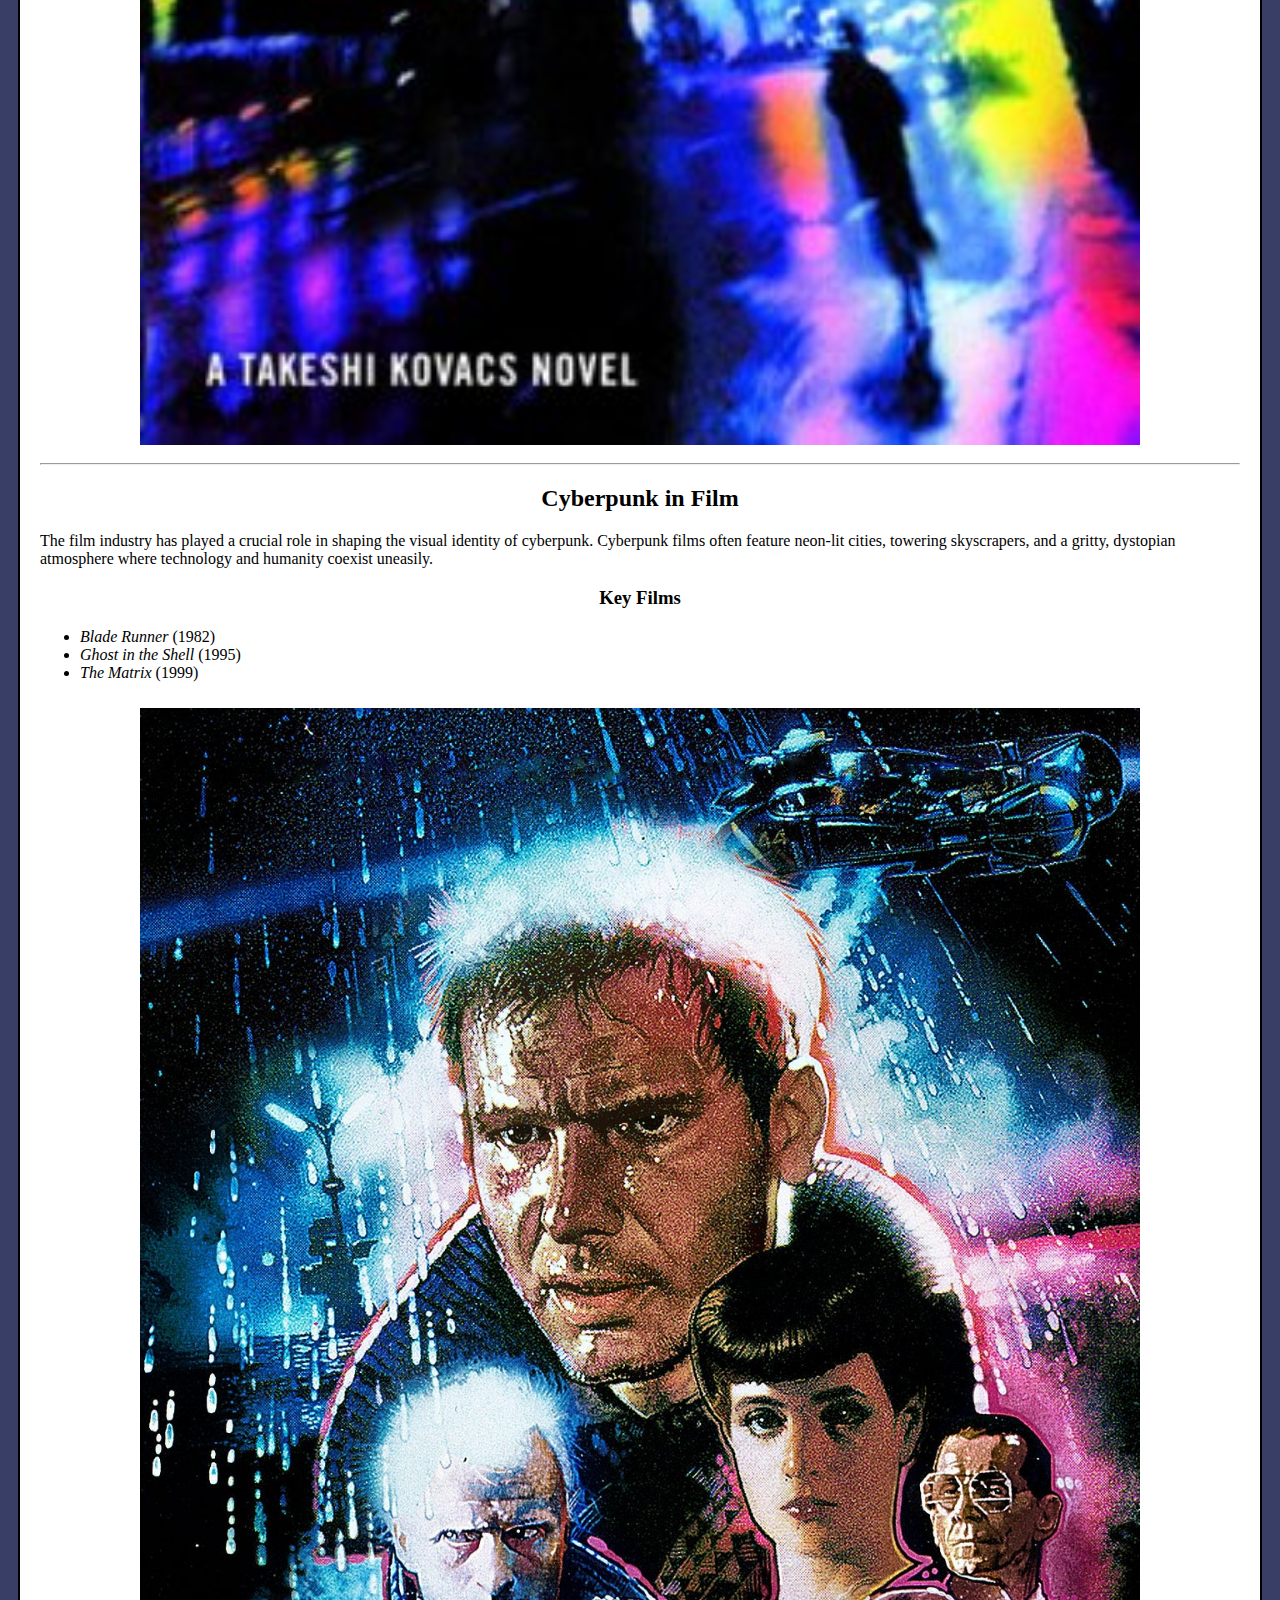
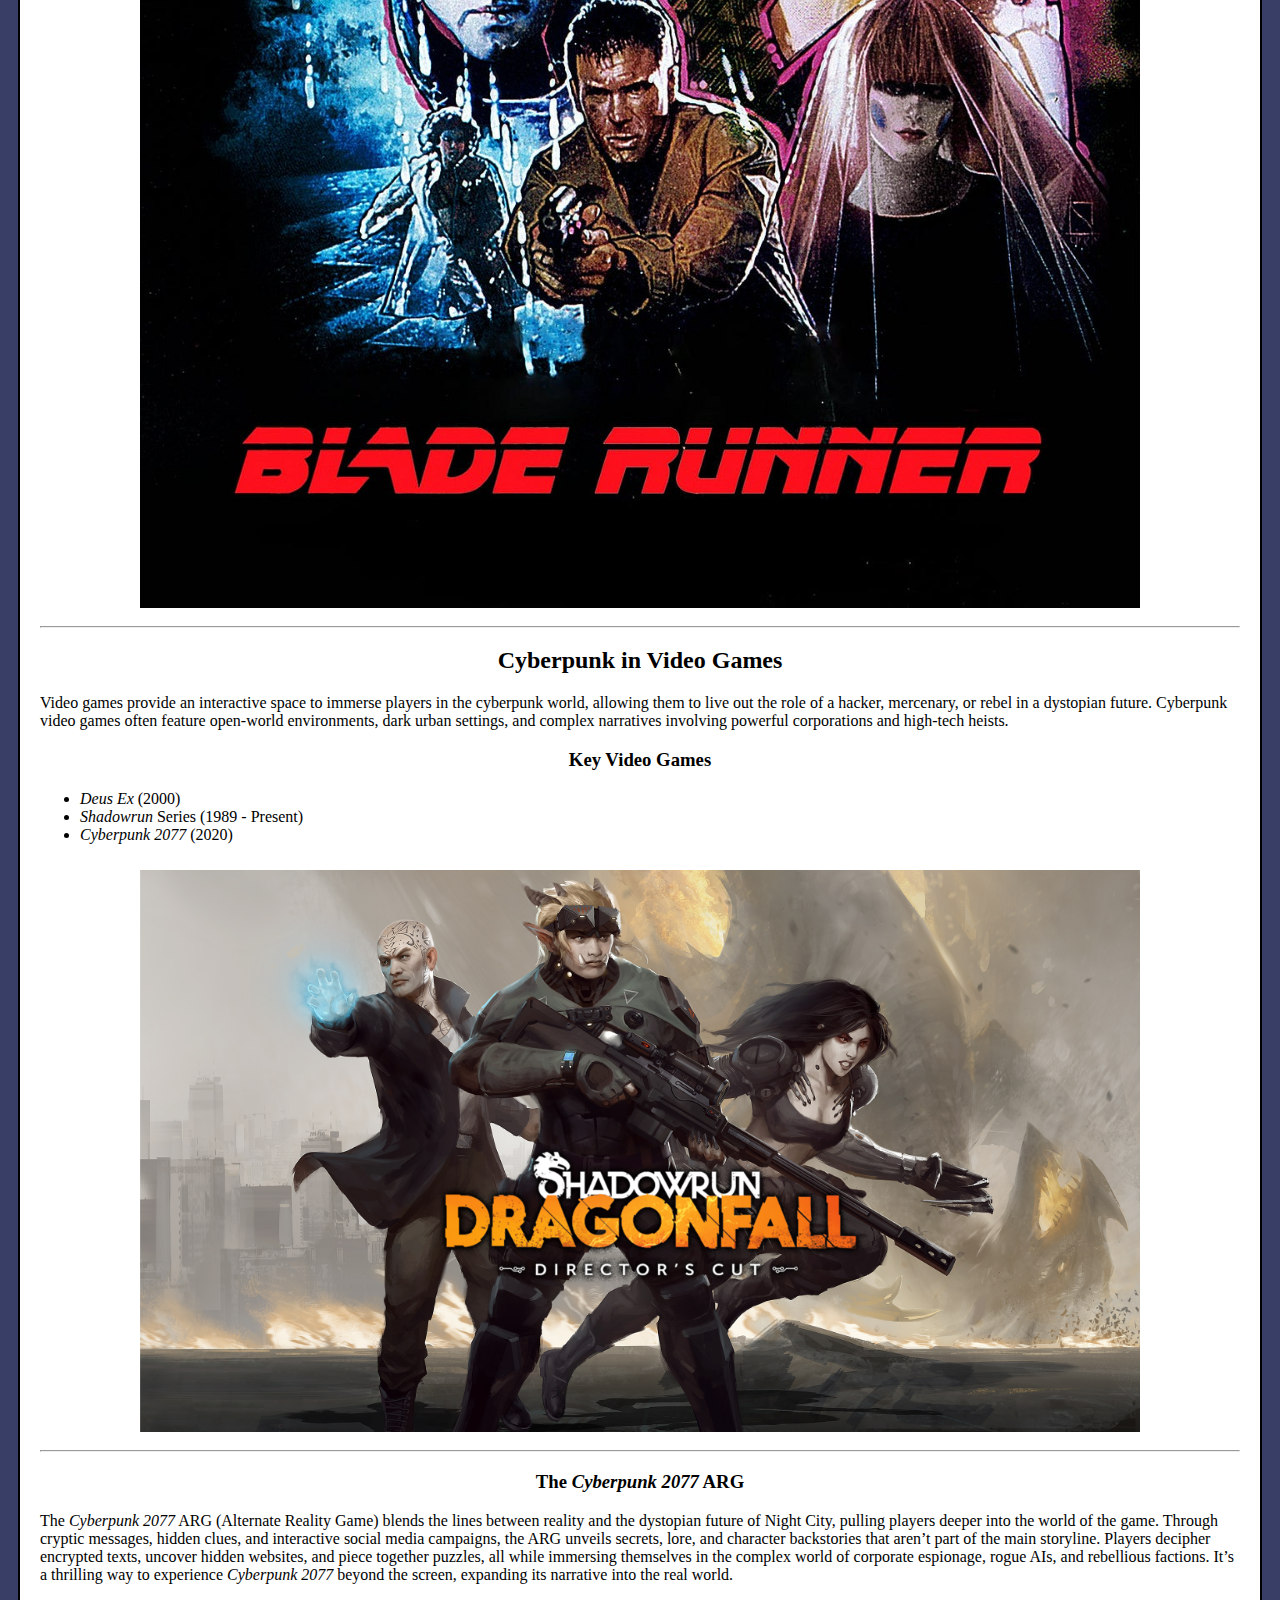
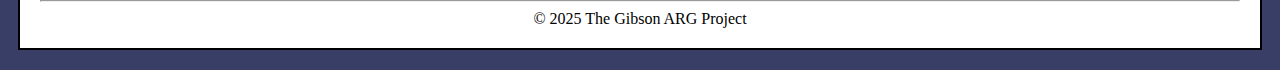
<file: HTML5_intro_to_css/media.html>
<!DOCTYPE html>
<html lang="en">
<head>
    <meta charset="UTF-8">
    <meta name="viewport" content="width=device-width, initial-scale=1.0">
    <title>World of Cyberpunk</title>
    <link rel="stylesheet" href="css/style.css">
</head>
<body>
    <div id="container">
        <header></header>
        <nav>
            <a href="index.html">Home</a>
            <a href="media.html">The Media</a>
        </nav>
        <main>
            <h1>Cyberpunk in Media</h1>
            <hr>
            <h2>Cyberpunk in Books</h2>
                <p>
                    The roots of Cyberpunk trace back to literature, where the genre has flourished and continues to influence new generations of writers and readers.
                </p>
            <h3>Key Books and Authors</h3>
                <ul>
                    <li><i>Do Androids Dream of Electric Sheep?</i> by Philip K. Dick (1968)</li>
                    <li><i>Neuromancer</i> by William Gibson (1984)</li>
                    <li><i>Altered Carbon</i> by Richard K. Morgan (2002)</li>
                </ul>
                <img src="images/altered_carbon.jpg" alt="Altered Carbon cover">
            <hr>
            <h2>Cyberpunk in Film</h2>
                <p>
                    The film industry has played a crucial role in shaping the visual identity of cyberpunk. Cyberpunk films often feature neon-lit cities, towering skyscrapers, and a gritty, dystopian atmosphere where technology and humanity coexist uneasily.
                </p>
            <h3>Key Films</h3>
                <ul>
                    <li><i>Blade Runner</i> (1982)</li>
                    <li><i>Ghost in the Shell</i> (1995)</li>
                    <li><i>The Matrix</i> (1999)</li>
                </ul>
                <img src="images/blade_runner.jpg" alt="Blade Runner art poster">
            <hr>
            <h2>Cyberpunk in Video Games</h2>
                <p>
                    Video games provide an interactive space to immerse players in the cyberpunk world, allowing them to live out the role of a hacker, mercenary, or rebel in a dystopian future. Cyberpunk video games often feature open-world environments, dark urban settings, and complex narratives involving powerful corporations and high-tech heists.
                </p>
            <h3>Key Video Games</h3>
                <ul>
                    <li><i>Deus Ex</i> (2000)</li>
                    <li><i>Shadowrun</i> Series (1989 - Present)</li>
                    <li><i>Cyberpunk 2077</i> (2020)</li>
                </ul>
                <img src="images/Shadowrun_Dragonfall_DirectorCut.jpg" alt="Shadowrun Dragonfall">
            <hr>
            <h3>The <i>Cyberpunk 2077</i> ARG</h3>
                <p>
                    The <i>Cyberpunk 2077</i> ARG (Alternate Reality Game) blends the lines between reality and the dystopian future of Night City, pulling players deeper into the world of the game. Through cryptic messages, hidden clues, and interactive social media campaigns, the ARG unveils secrets, lore, and character backstories that aren’t part of the main storyline. Players decipher encrypted texts, uncover hidden websites, and piece together puzzles, all while immersing themselves in the complex world of corporate espionage, rogue AIs, and rebellious factions. It’s a thrilling way to experience <i>Cyberpunk 2077</i> beyond the screen, expanding its narrative into the real world.
                </p>
        </main>
        <hr>
        <footer>
            &copy; 2025 The Gibson ARG Project
        </footer>
    </div>
</body>
</html>
</file>
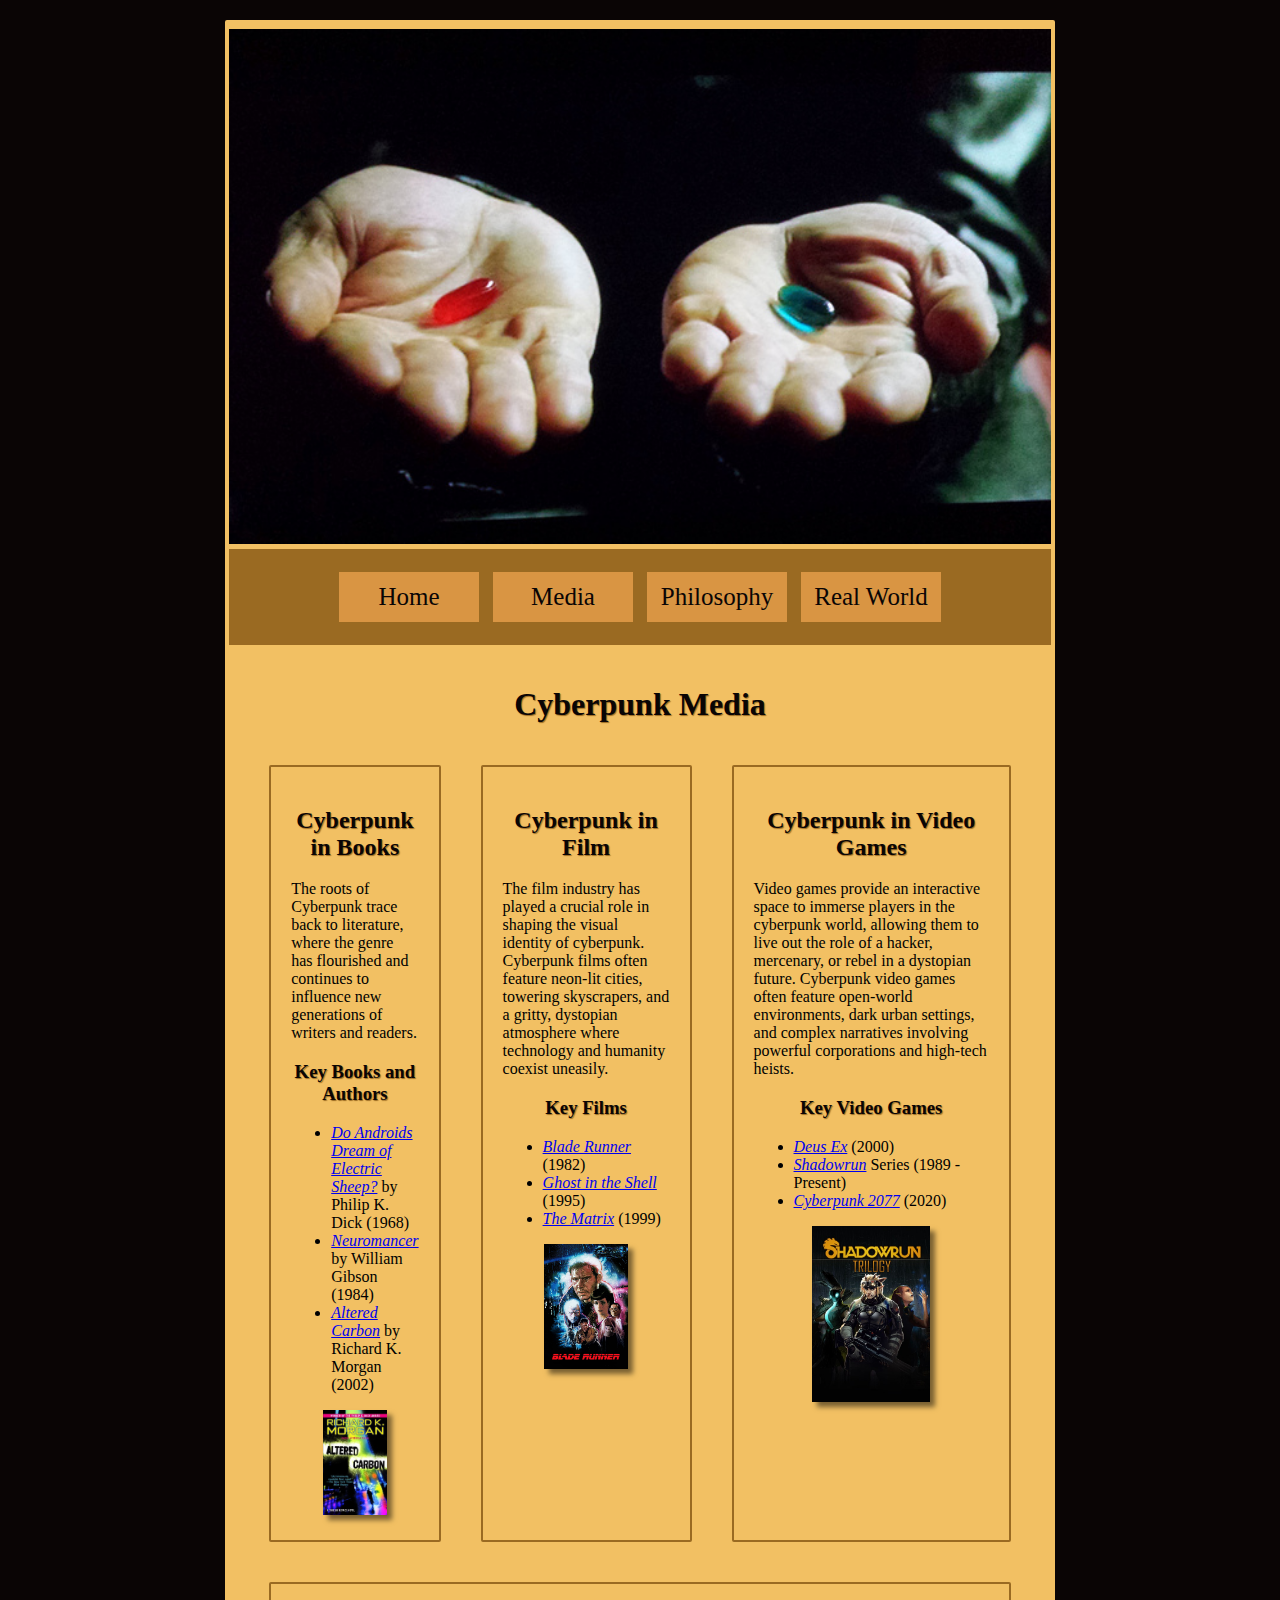
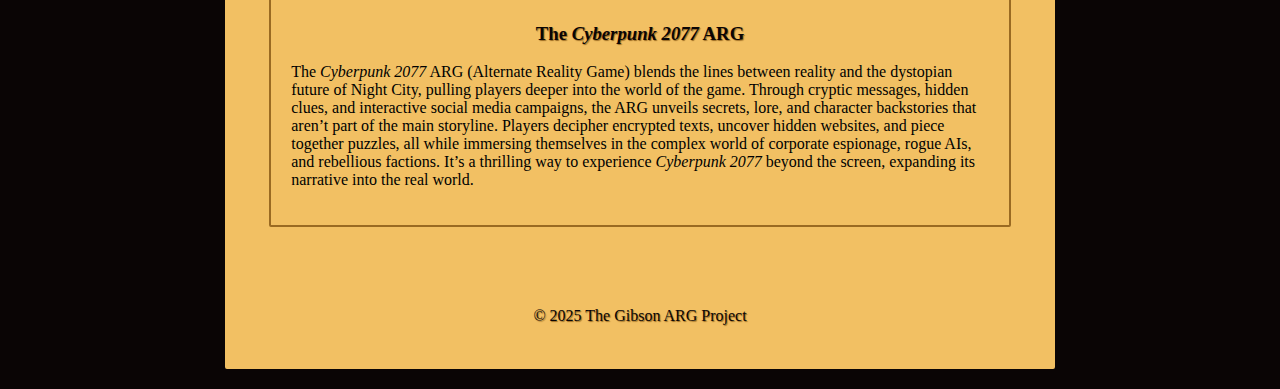
<file: responsive/media.html>
<!DOCTYPE html>
<html lang="en">
<head>
    <meta charset="UTF-8">
    <meta name="viewport" content="width=device-width, initial-scale=1.0">
    <title>World of Cyberpunk</title>
    <link rel="stylesheet" href="css/style.css">
</head>
<body>
    <div id="container">
        <header>
            <img id="banner" src="images/Red-Pill_Blue-Pill.jpg" alt="Red Pill / Blue Pill header">
        </header>
        <nav>
            <ul>
                <li><a href="index.html">Home</a></li>
                <li><a href="media.html">Media</a></li>
                <li><a href="philosophy.html">Philosophy</a></li>
                <li><a href="reality.html">Real World</a></li>
            </ul>
        </nav>
        <main>
            <h1 class="heading_style">Cyberpunk Media</h1>
            <hr>
            <section id="multi_col">
                <div class="col">
                    <h2 class="heading_style">Cyberpunk in Books</h2>
                        <p>
                            The roots of Cyberpunk trace back to literature, where the genre has flourished and continues to influence new generations of writers and readers.
                        </p>
                    <h3 class="heading_style">Key Books and Authors</h3>
                        <ul>
                            <li><i><a href="https://www.amazon.com/Androids-Dream-Electric-Sheep-inspiration/dp/0345404475/ref=sr_1_1?sr=8-1">Do Androids Dream of Electric Sheep?</a></i> by Philip K. Dick (1968)</li>
                            <li><i><a href="https://www.amazon.com/Neuromancer-William-Gibson/dp/0441007465/ref=tmm_pap_swatch_0?_encoding=UTF8&sr=1-1">Neuromancer</a></i> by William Gibson (1984)</li>
                            <li><i><a href="https://www.amazon.com/Altered-Carbon-Takeshi-Kovacs-Richard/dp/0345457684/ref=pd_sbs_d_sccl_2_1/141-8461744-0354815?psc=1">Altered Carbon</a></i> by Richard K. Morgan (2002)</li>
                        </ul>
                    <img class="movie_poster" src="images/altered_carbon.jpg" alt="Altered Carbon cover">
                </div>
                <hr>
                <div class="col">
                    <h2 class="heading_style">Cyberpunk in Film</h2>
                        <p>
                            The film industry has played a crucial role in shaping the visual identity of cyberpunk. Cyberpunk films often feature neon-lit cities, towering skyscrapers, and a gritty, dystopian atmosphere where technology and humanity coexist uneasily.
                        </p>
                    <h3 class="heading_style">Key Films</h3>
                        <ul>
                            <li><i><a href="https://www.imdb.com/title/tt0083658/">Blade Runner</a></i> (1982)</li>
                            <li><i><a href="https://www.imdb.com/title/tt0113568/">Ghost in the Shell</a></i> (1995)</li>
                            <li><i><a href="https://www.imdb.com/title/tt0133093/">The Matrix</a></i> (1999)</li>
                        </ul>
                    <img class="movie_poster" src="images/blade_runner.jpg" alt="Blade Runner art poster">
                </div>
                <hr>
                <div class="col">
                        <h2>Cyberpunk in Video Games</h2>
                        <p>
                            Video games provide an interactive space to immerse players in the cyberpunk world, allowing them to live out the role of a hacker, mercenary, or rebel in a dystopian future. Cyberpunk video games often feature open-world environments, dark urban settings, and complex narratives involving powerful corporations and high-tech heists.
                        </p>
                    <h3 class="heading_style">Key Video Games</h3>
                        <ul>
                            <li><i><a href="https://en.wikipedia.org/wiki/Deus_Ex_(video_game)">Deus Ex</a></i> (2000)</li>
                            <li><i><a href="https://en.wikipedia.org/wiki/Shadowrun">Shadowrun</a></i> Series (1989 - Present)</li>
                            <li><i><a href="https://www.cyberpunk.net/us/en/">Cyberpunk 2077</a></i> (2020)</li>
                        </ul>
                        <img class="movie_poster" src="images/shadowrun_trilogy.jpg" alt="Shadowrun Dragonfall">
                </div>
                <hr>
                
            </section>
                <div class="col">
                    <h3>The <i>Cyberpunk 2077</i> ARG</h3>
                    <p>
                        The <i>Cyberpunk 2077</i> ARG (Alternate Reality Game) blends the lines between reality and the dystopian future of Night City, pulling players deeper into the world of the game. Through cryptic messages, hidden clues, and interactive social media campaigns, the ARG unveils secrets, lore, and character backstories that aren’t part of the main storyline. Players decipher encrypted texts, uncover hidden websites, and piece together puzzles, all while immersing themselves in the complex world of corporate espionage, rogue AIs, and rebellious factions. It’s a thrilling way to experience <i>Cyberpunk 2077</i> beyond the screen, expanding its narrative into the real world.
                    </p>
                </div>        
        </main>
        <hr>
        <footer>
            &copy; 2025 The Gibson ARG Project
        </footer>
    </div>
</body>
</html>
</file>
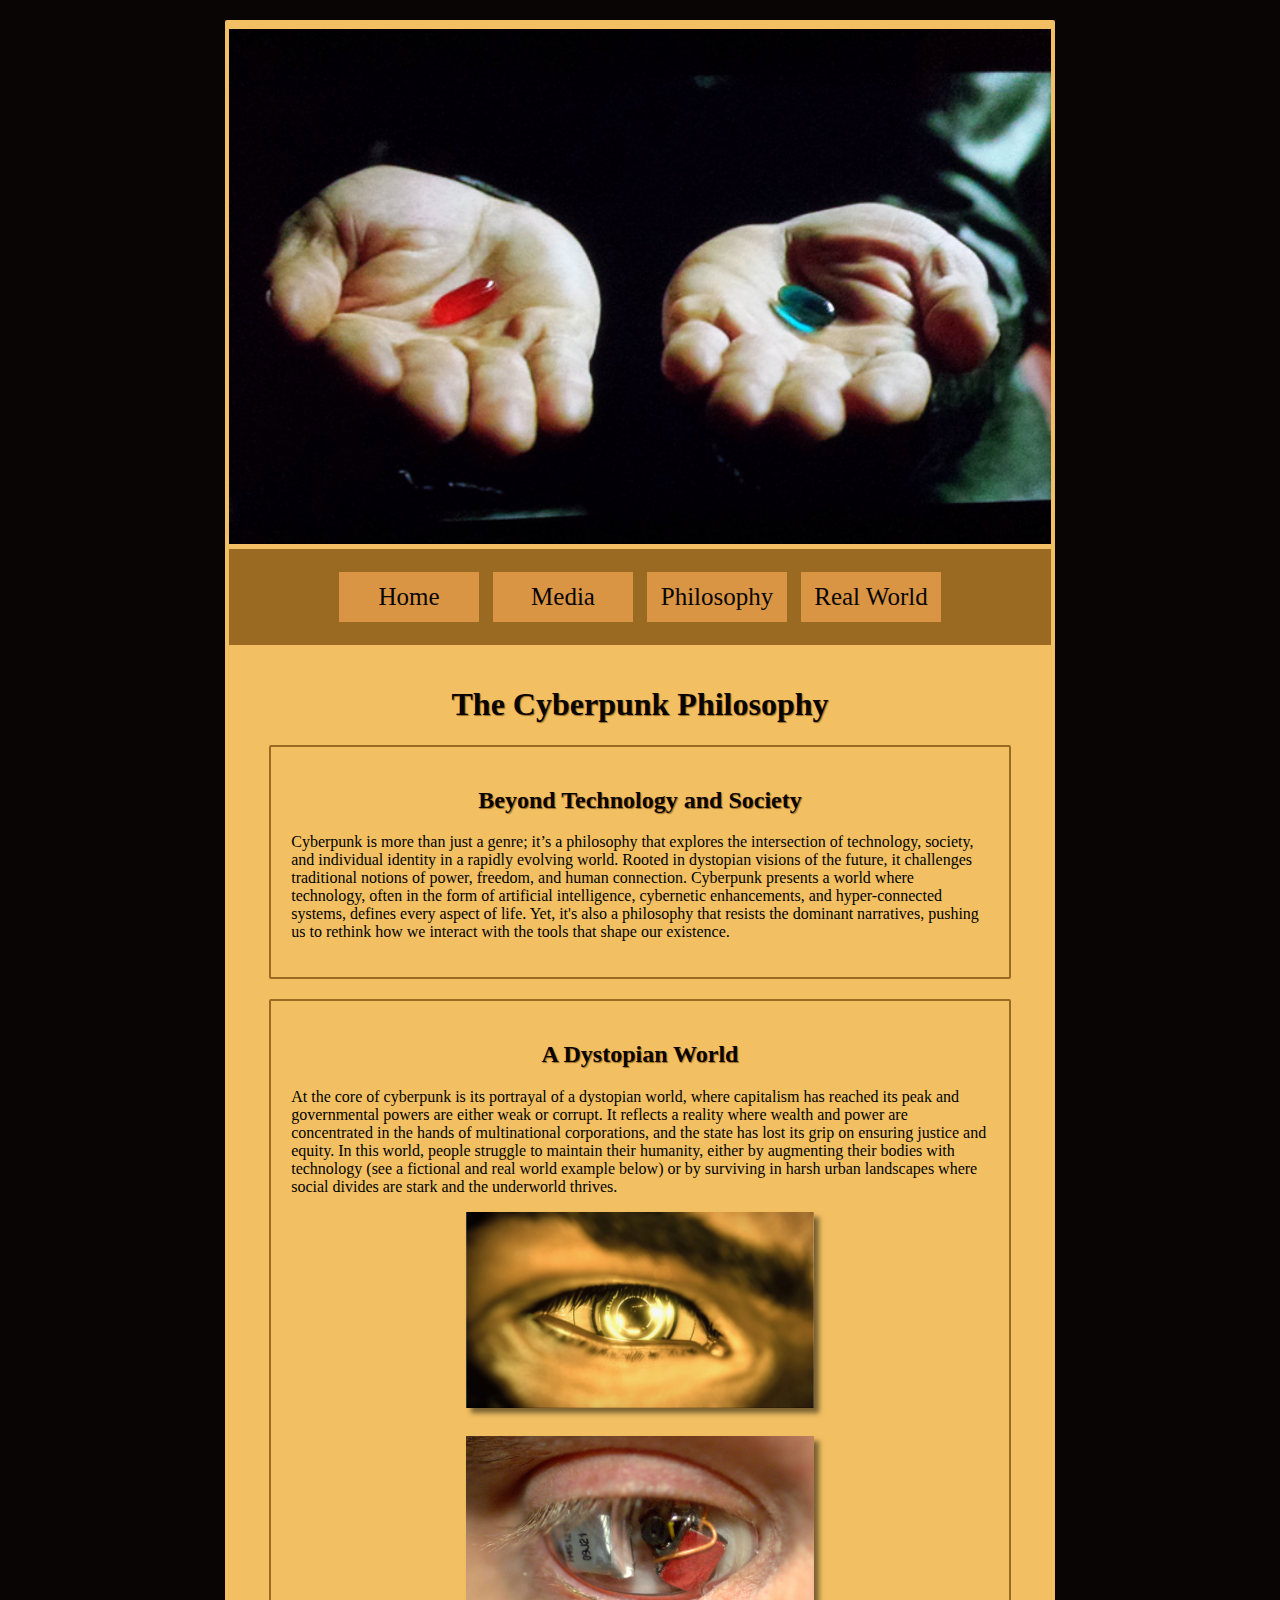
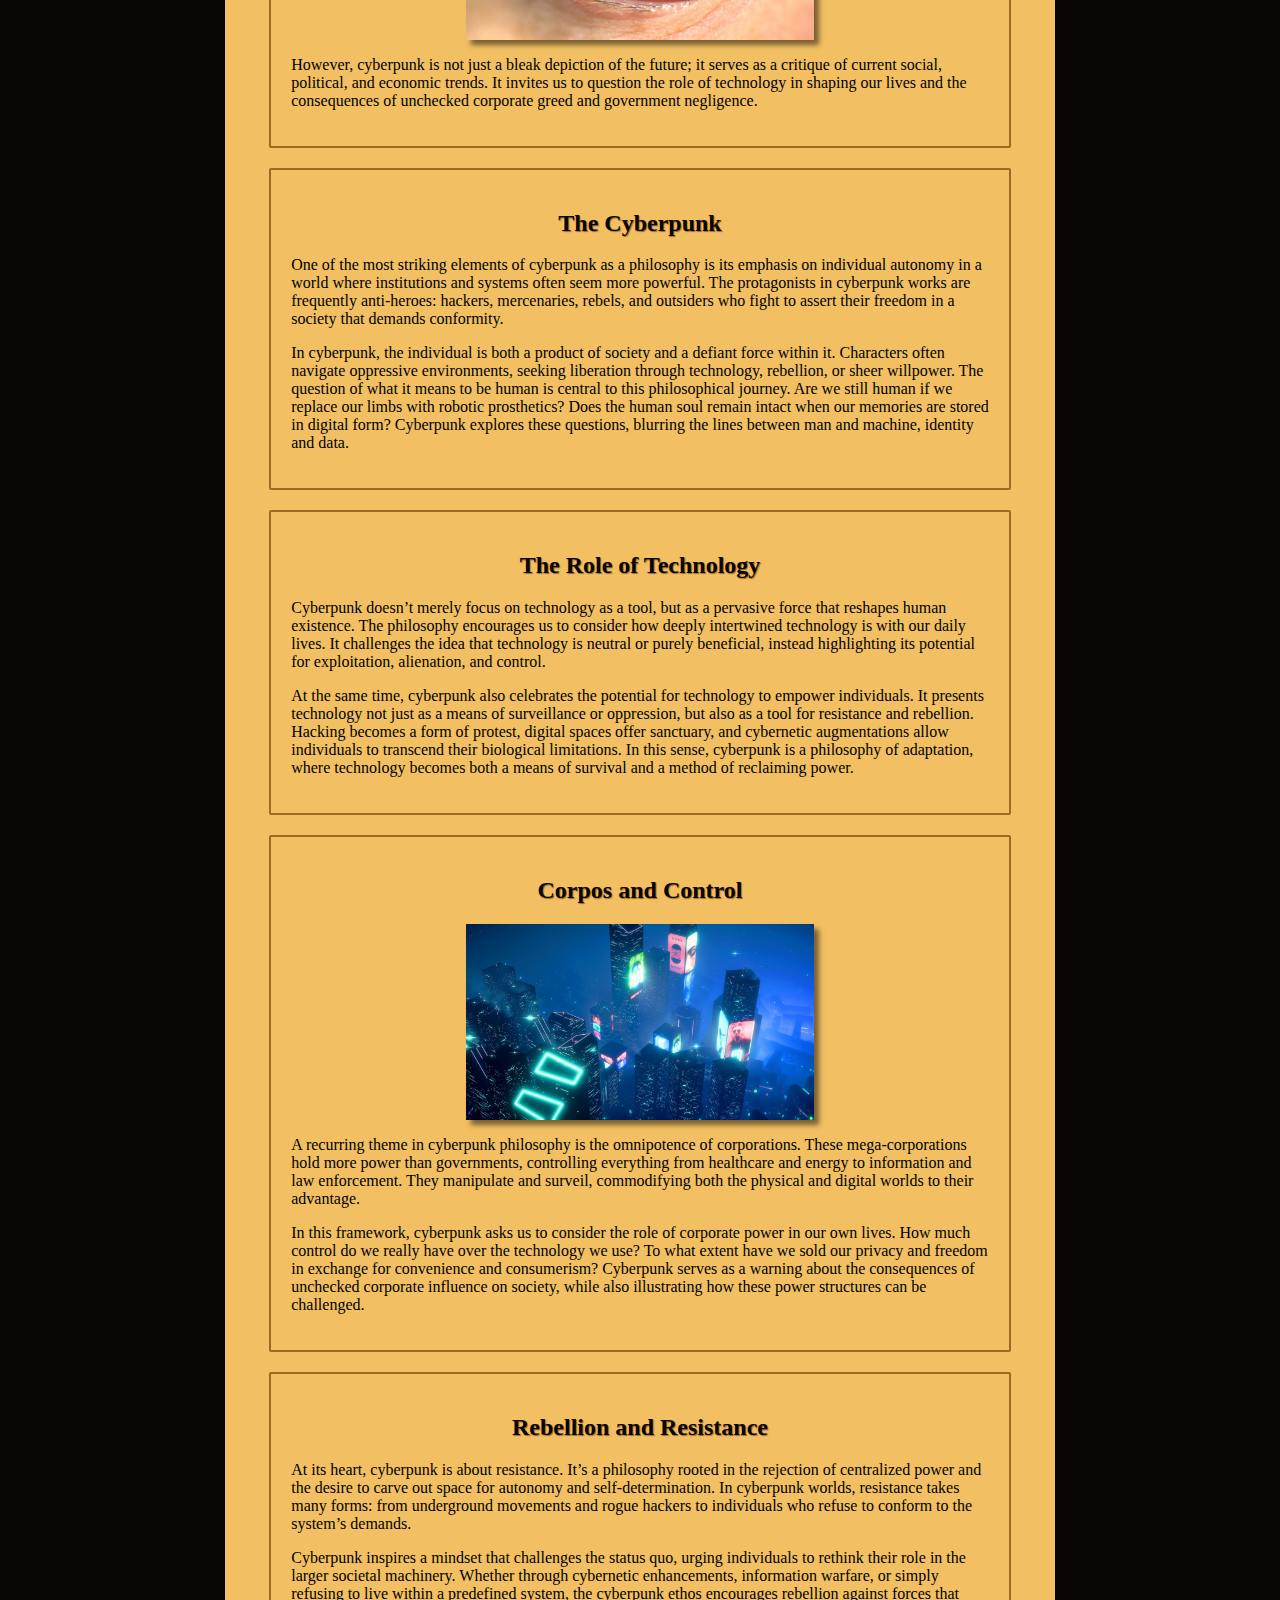
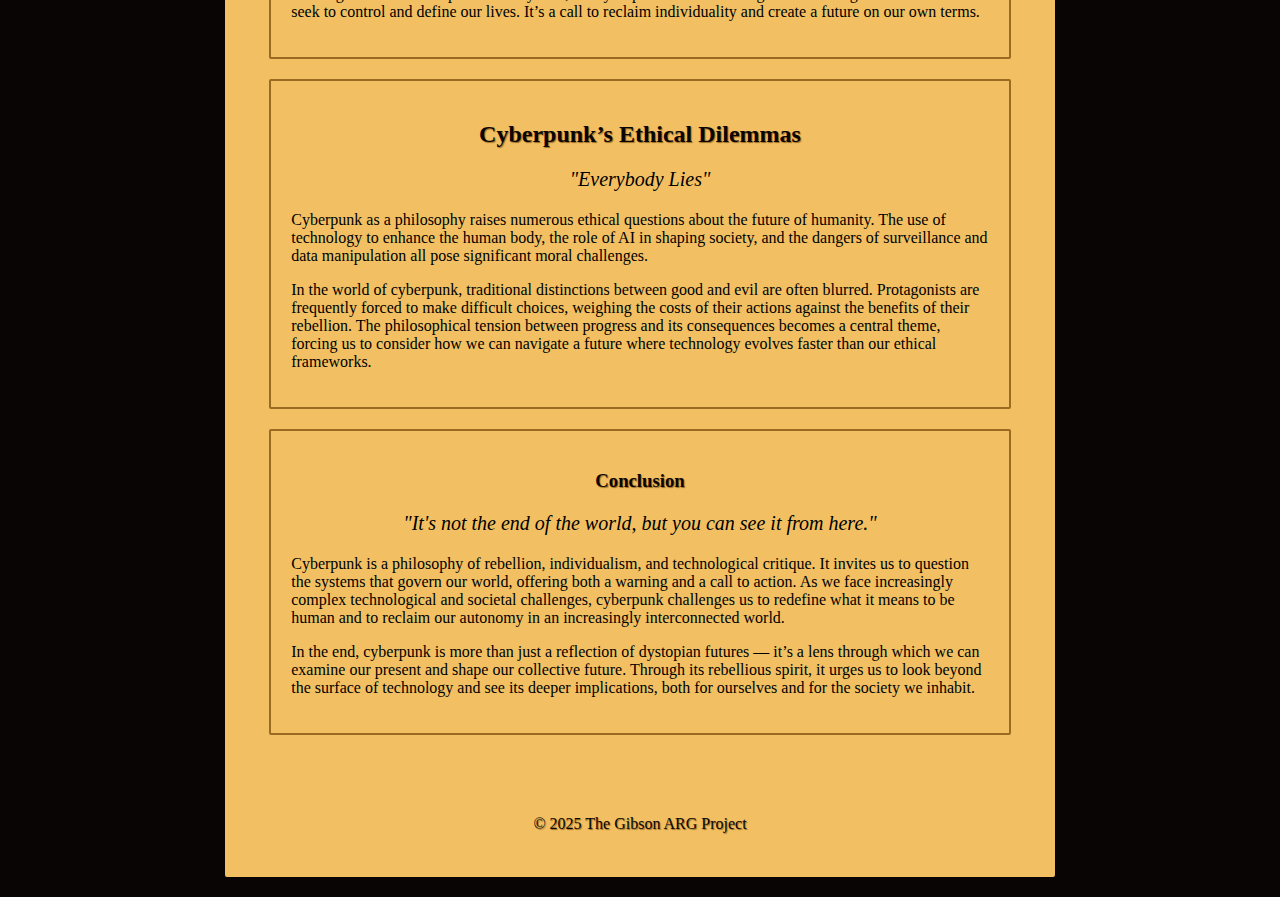
<file: responsive/philosophy.html>
<!DOCTYPE html>
<html lang="en">
<head>
    <meta charset="UTF-8">
    <meta name="viewport" content="width=device-width, initial-scale=1.0">
    <title>The World of Cyberpunk: The Philosophy</title>
    <link rel="stylesheet" href="css/style.css">
</head>
<body>
    <div id="container">
        <header>
            <img id="banner" src="images/Red-Pill_Blue-Pill.jpg" alt="Red Pill / Blue Pill header">
        </header>
        <nav>
            <ul>
                <li><a href="index.html">Home</a></li>
                <li><a href="media.html">Media</a></li>
                <li><a href="philosophy.html">Philosophy</a></li>
                <li><a href="reality.html">Real World</a></li>
            </ul>
        </nav>
        <main>
            <h1>The Cyberpunk Philosophy</h1>
            <hr>
            <div class="col">
                <h2>Beyond Technology and Society</h2>
                    <p>
                        Cyberpunk is more than just a genre; it’s a philosophy that explores the intersection of technology, society, and individual identity in a rapidly evolving world. Rooted in dystopian visions of the future, it challenges traditional notions of power, freedom, and human connection. Cyberpunk presents a world where technology, often in the form of artificial intelligence, cybernetic enhancements, and hyper-connected systems, defines every aspect of life. Yet, it's also a philosophy that resists the dominant narratives, pushing us to rethink how we interact with the tools that shape our existence.
                    </p>
            </div>
            <hr>
            <div class="col">
                <h2>A Dystopian World</h2>
                    <p>
                        At the core of cyberpunk is its portrayal of a dystopian world, where capitalism has reached its peak and governmental powers are either weak or corrupt. It reflects a reality where wealth and power are concentrated in the hands of multinational corporations, and the state has lost its grip on ensuring justice and equity. In this world, people struggle to maintain their humanity, either by augmenting their bodies with technology (see a fictional and real world example below) or by surviving in harsh urban landscapes where social divides are stark and the underworld thrives.
                    </p>
                    <img class="movie_poster" src="images/adam_jensen_eye.jpg" alt="Deus Ex: Human Revolution - Adam Jensen's Eye">
                    <br>
                    <img class="movie_poster" src="images/eyeborg.jpg" alt="Real augmented eye -Eyborg'">
                    <p>
                        However, cyberpunk is not just a bleak depiction of the future; it serves as a critique of current social, political, and economic trends. It invites us to question the role of technology in shaping our lives and the consequences of unchecked corporate greed and government negligence.
                    </p>
            </div>
            <hr>
            <div class="col">
                <h2>The Cyberpunk</h2>
                    <p>
                        One of the most striking elements of cyberpunk as a philosophy is its emphasis on individual autonomy in a world where institutions and systems often seem more powerful. The protagonists in cyberpunk works are frequently anti-heroes: hackers, mercenaries, rebels, and outsiders who fight to assert their freedom in a society that demands conformity.
                    </p>
                    <p>
                        In cyberpunk, the individual is both a product of society and a defiant force within it. Characters often navigate oppressive environments, seeking liberation through technology, rebellion, or sheer willpower. The question of what it means to be human is central to this philosophical journey. Are we still human if we replace our limbs with robotic prosthetics? Does the human soul remain intact when our memories are stored in digital form? Cyberpunk explores these questions, blurring the lines between man and machine, identity and data.
                    </p>
            </div>
            <hr>
            <div class="col">
                <h2>The Role of Technology</h2>
                    <p>
                        Cyberpunk doesn’t merely focus on technology as a tool, but as a pervasive force that reshapes human existence. The philosophy encourages us to consider how deeply intertwined technology is with our daily lives. It challenges the idea that technology is neutral or purely beneficial, instead highlighting its potential for exploitation, alienation, and control.
                    </p>
                    <p>
                        At the same time, cyberpunk also celebrates the potential for technology to empower individuals. It presents technology not just as a means of surveillance or oppression, but also as a tool for resistance and rebellion. Hacking becomes a form of protest, digital spaces offer sanctuary, and cybernetic augmentations allow individuals to transcend their biological limitations. In this sense, cyberpunk is a philosophy of adaptation, where technology becomes both a means of survival and a method of reclaiming power.
                    </p>
            </div>
            <hr>
            <div class="col">
                <h2>Corpos and Control</h2>
                <img class="movie_poster" src="images/city_scape.jpg" alt="">
                    <p>
                        A recurring theme in cyberpunk philosophy is the omnipotence of corporations. These mega-corporations hold more power than governments, controlling everything from healthcare and energy to information and law enforcement. They manipulate and surveil, commodifying both the physical and digital worlds to their advantage.
                    </p>
                    <p>
                        In this framework, cyberpunk asks us to consider the role of corporate power in our own lives. How much control do we really have over the technology we use? To what extent have we sold our privacy and freedom in exchange for convenience and consumerism? Cyberpunk serves as a warning about the consequences of unchecked corporate influence on society, while also illustrating how these power structures can be challenged.
                    </p>
            </div>
            <hr>
            <div class="col">
                <h2>Rebellion and Resistance</h2>
                    <p>
                        At its heart, cyberpunk is about resistance. It’s a philosophy rooted in the rejection of centralized power and the desire to carve out space for autonomy and self-determination. In cyberpunk worlds, resistance takes many forms: from underground movements and rogue hackers to individuals who refuse to conform to the system’s demands.
                    </p>
                    <p>
                        Cyberpunk inspires a mindset that challenges the status quo, urging individuals to rethink their role in the larger societal machinery. Whether through cybernetic enhancements, information warfare, or simply refusing to live within a predefined system, the cyberpunk ethos encourages rebellion against forces that seek to control and define our lives. It’s a call to reclaim individuality and create a future on our own terms.
                    </p>
            </div>
            <hr>
            <div class="col">
                <h2>Cyberpunk’s Ethical Dilemmas</h2>
                <blockquote><i>"Everybody Lies"</i></blockquote>
                    <p>
                        Cyberpunk as a philosophy raises numerous ethical questions about the future of humanity. The use of technology to enhance the human body, the role of AI in shaping society, and the dangers of surveillance and data manipulation all pose significant moral challenges.
                    </p>
                    <p>
                        In the world of cyberpunk, traditional distinctions between good and evil are often blurred. Protagonists are frequently forced to make difficult choices, weighing the costs of their actions against the benefits of their rebellion. The philosophical tension between progress and its consequences becomes a central theme, forcing us to consider how we can navigate a future where technology evolves faster than our ethical frameworks.
                    </p>
            </div>
            <hr>
            <div class="col">
                <h3>Conclusion</h3>
                <blockquote>
                    <i>"It's not the end of the world, but you can see it from here."</i>
                </blockquote>
                    <p>
                        Cyberpunk is a philosophy of rebellion, individualism, and technological critique. It invites us to question the systems that govern our world, offering both a warning and a call to action. As we face increasingly complex technological and societal challenges, cyberpunk challenges us to redefine what it means to be human and to reclaim our autonomy in an increasingly interconnected world.
                    </p>
                    <p>
                        In the end, cyberpunk is more than just a reflection of dystopian futures — it’s a lens through which we can examine our present and shape our collective future. Through its rebellious spirit, it urges us to look beyond the surface of technology and see its deeper implications, both for ourselves and for the society we inhabit.
                    </p>
            </div>
            
        <hr>
        </main>
        <footer>
            &copy; 2025 The Gibson ARG Project
        </footer>
    </div>
</body>
</html>
</file>
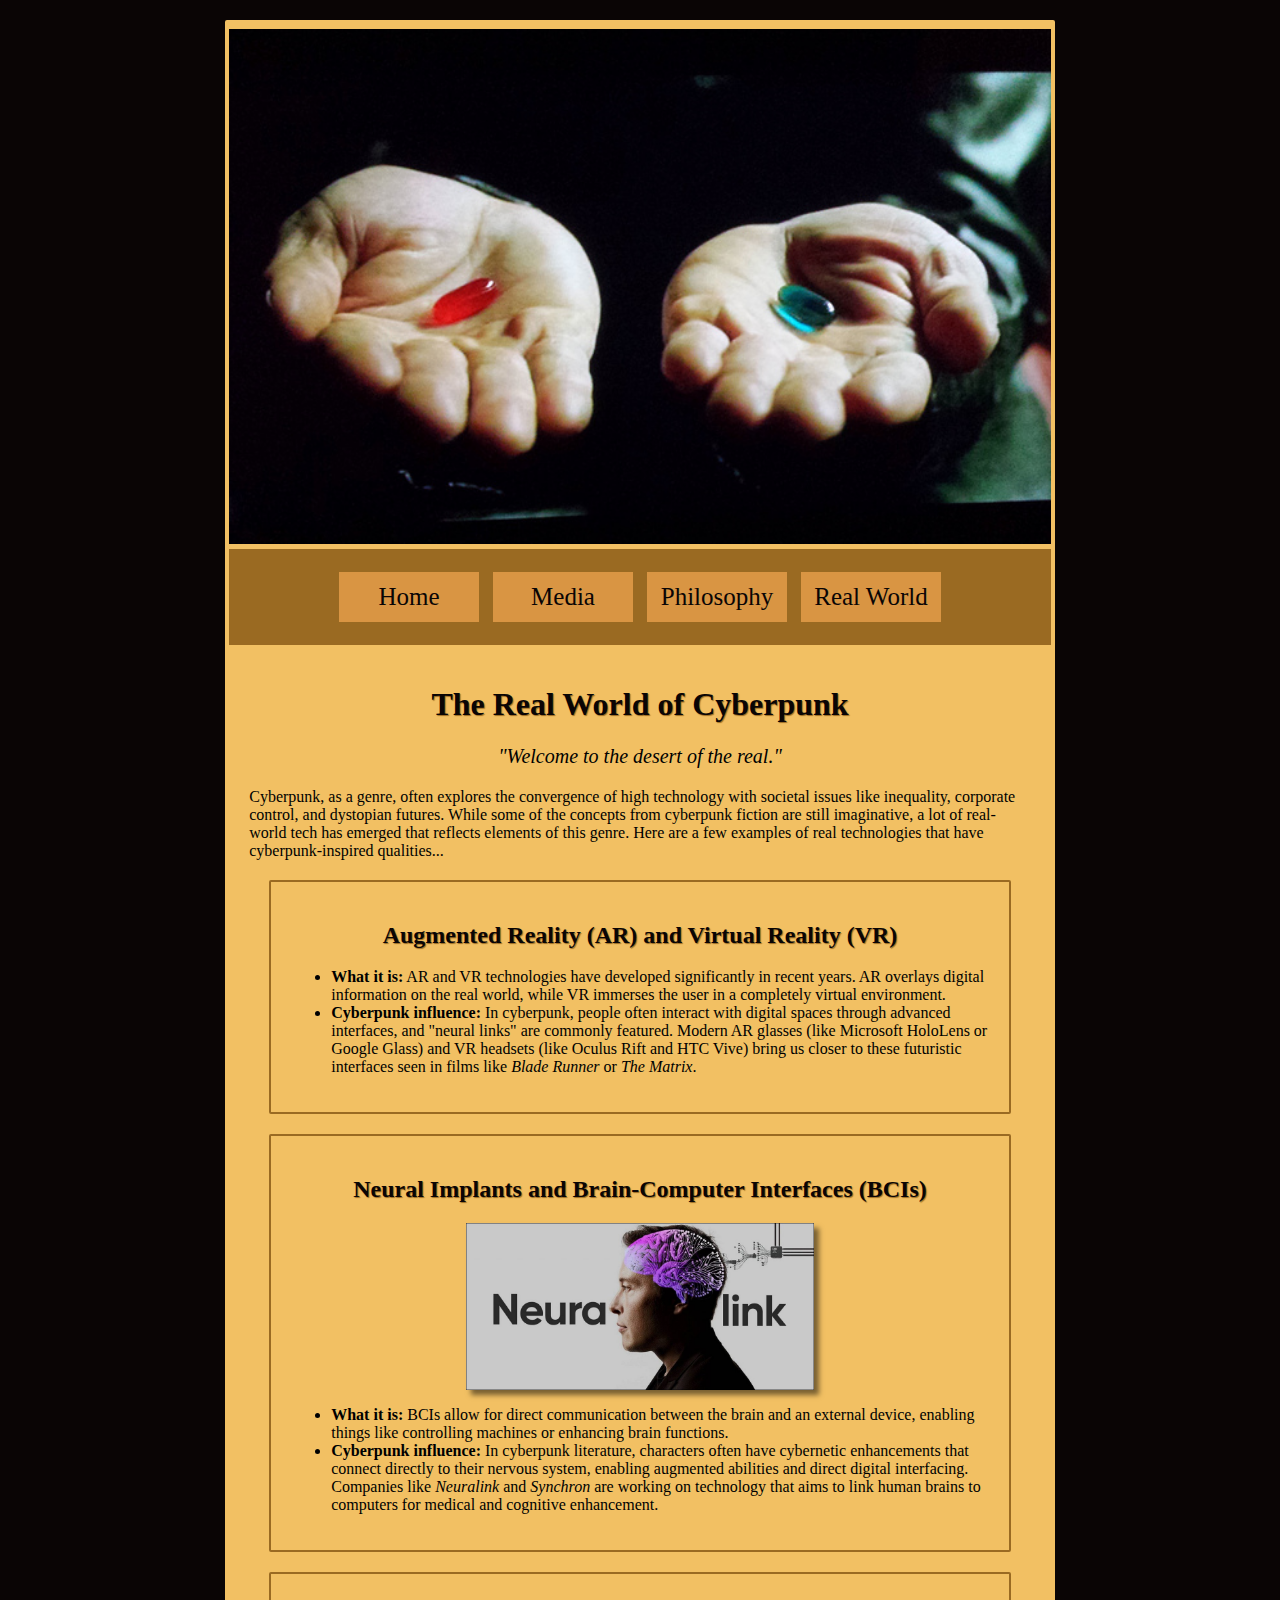
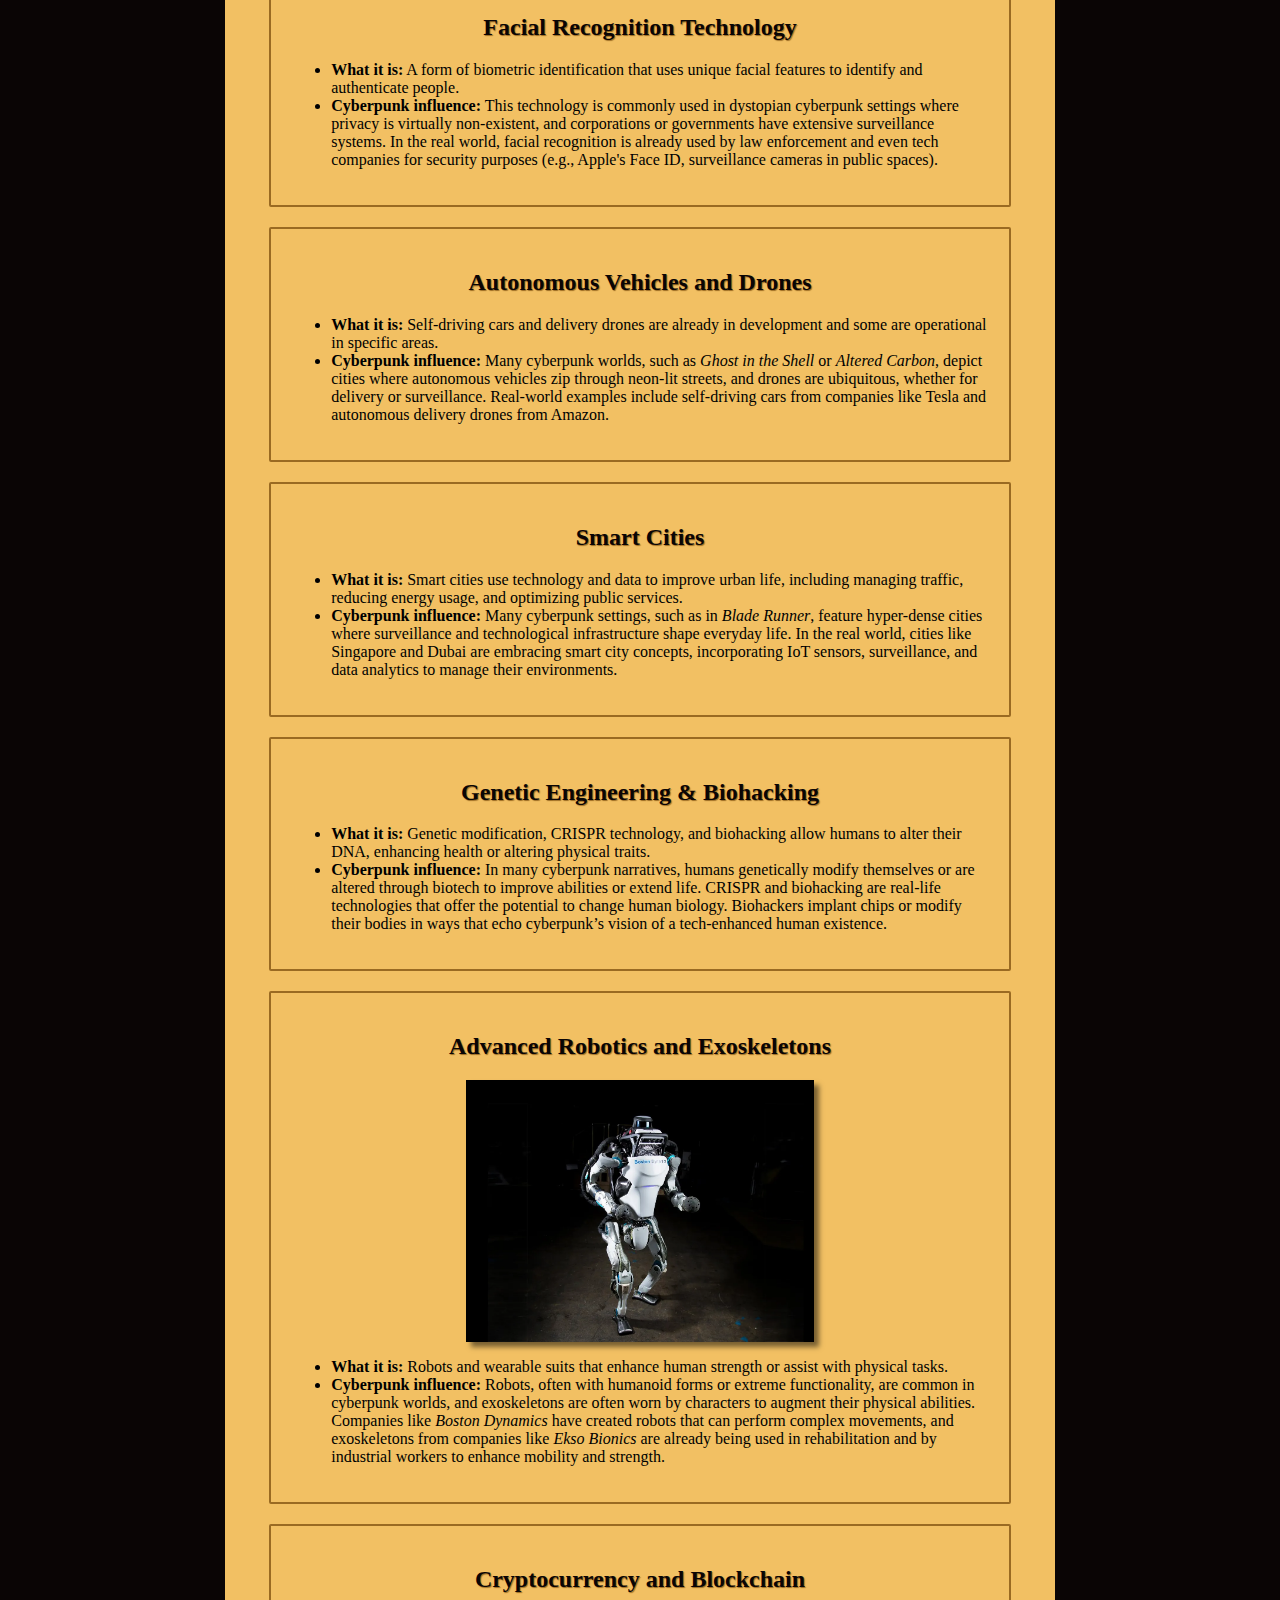
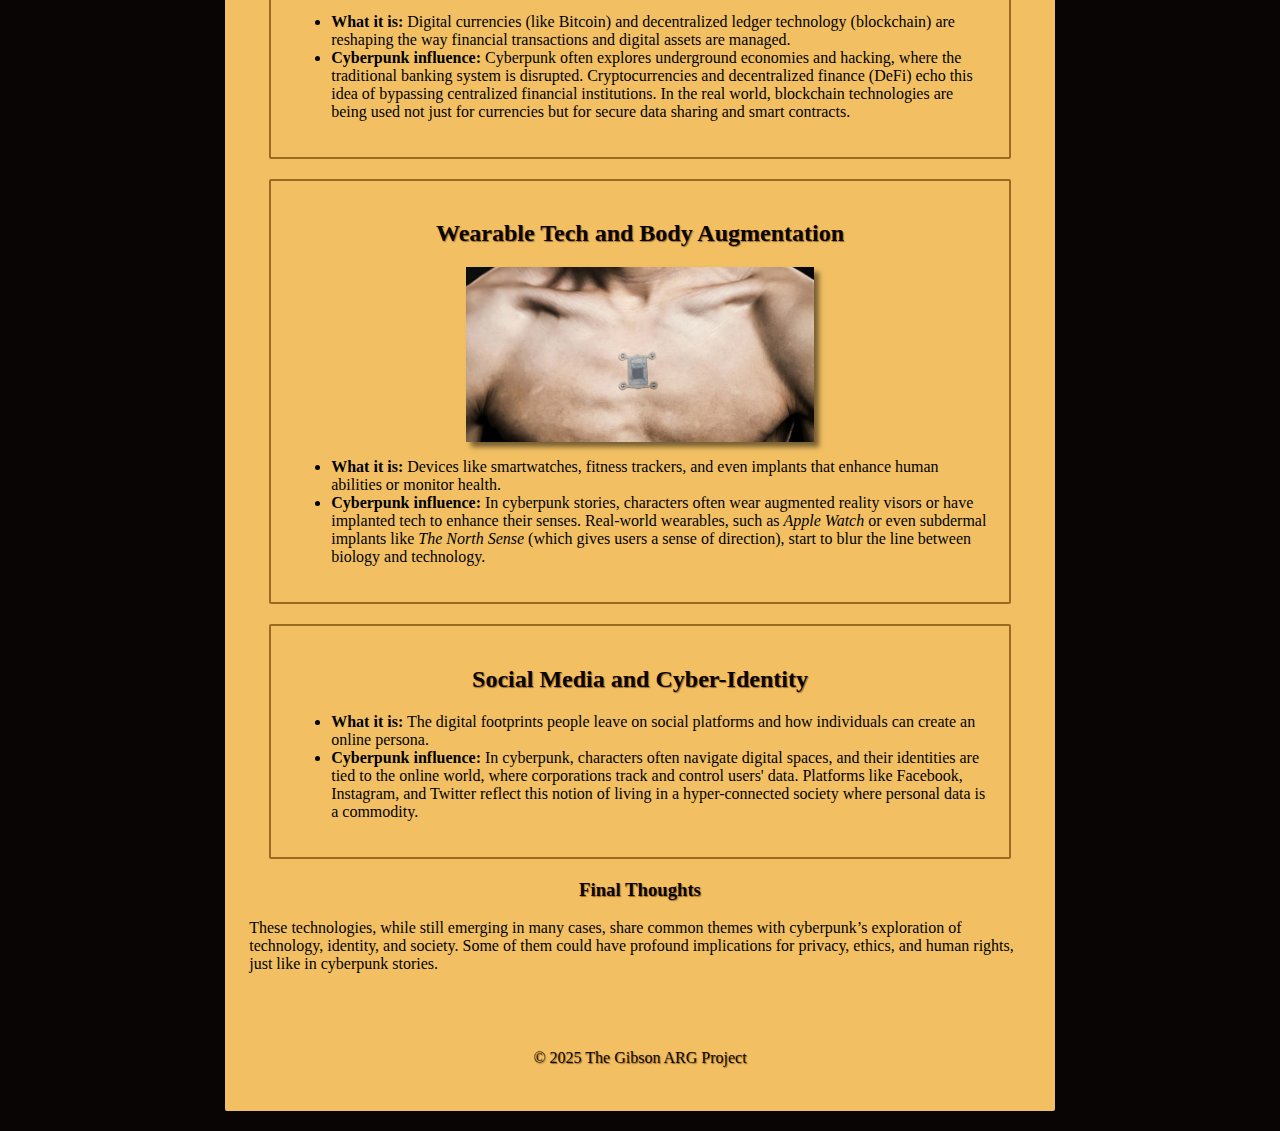
<file: responsive/reality.html>
<!DOCTYPE html>
<html lang="en">
<head>
    <meta charset="UTF-8">
    <meta name="viewport" content="width=device-width, initial-scale=1.0">
    <title>World of Cyberpunk</title>
    <link rel="stylesheet" href="css/style.css">
</head>
<body>
    <div id="container">
        <header>
            <img id="banner" src="images/Red-Pill_Blue-Pill.jpg" alt="Red Pill / Blue Pill header">
        </header>
        <nav>
            <ul>
                <li><a href="index.html">Home</a></li>
                <li><a href="media.html">Media</a></li>
                <li><a href="philosophy.html">Philosophy</a></li>
                <li><a href="reality.html">Real World</a></li>
            </ul>
        </nav>
        <main>
            <h1>The Real World of Cyberpunk</h1>
            <blockquote>
                <i>"Welcome to the desert of the real."</i>
            </blockquote>
            <hr>
                <p>
                    Cyberpunk, as a genre, often explores the convergence of high technology with societal issues like inequality, corporate control, and dystopian futures. While some of the concepts from cyberpunk fiction are still imaginative, a lot of real-world tech has emerged that reflects elements of this genre. Here are a few examples of real technologies that have cyberpunk-inspired qualities...
                </p>
            <hr>
            <div class="col">
                <h2>Augmented Reality (AR) and Virtual Reality (VR)</h2>
                <ul>
                    <li>
                        <b>What it is:</b> AR and VR technologies have developed significantly in recent years. AR overlays digital information on the real world, while VR immerses the user in a completely virtual environment.
                    </li>
                    <li>
                        <b>Cyberpunk influence:</b> In cyberpunk, people often interact with digital spaces through advanced interfaces, and "neural links" are commonly featured. Modern AR glasses (like Microsoft HoloLens or Google Glass) and VR headsets (like Oculus Rift and HTC Vive) bring us closer to these futuristic interfaces seen in films like <i>Blade Runner</i> or <i>The Matrix</i>.
                    </li>
                </ul>
            </div>
            
            <hr>
            <div class="col">
                <h2>Neural Implants and Brain-Computer Interfaces (BCIs)</h2>
                    <img class="movie_poster" src="images/neuralink_elon_musk_flickr-1024x490.jpg" alt="Neuralink promo">
                    <ul>
                        <li>
                            <b>What it is:</b> BCIs allow for direct communication between the brain and an external device, enabling things like controlling machines or enhancing brain functions.
                        </li>
                        <li>
                            <b>Cyberpunk influence:</b> In cyberpunk literature, characters often have cybernetic enhancements that connect directly to their nervous system, enabling augmented abilities and direct digital interfacing. Companies like <i>Neuralink</i> and <i>Synchron</i> are working on technology that aims to link human brains to computers for medical and cognitive enhancement.
                        </li>
                    </ul>
            </div>
                
            <hr>
            <div class="col">
                <h2>Facial Recognition Technology</h2>
                    <ul>
                        <li>
                            <b>What it is:</b> A form of biometric identification that uses unique facial features to identify and authenticate people.
                        </li>
                        <li>
                            <b>Cyberpunk influence:</b> This technology is commonly used in dystopian cyberpunk settings where privacy is virtually non-existent, and corporations or governments have extensive surveillance systems. In the real world, facial recognition is already used by law enforcement and even tech companies for security purposes (e.g., Apple's Face ID, surveillance cameras in public spaces).
                        </li>
                    </ul>
            </div>
                
            <hr>
            <div class="col">
                <h2>Autonomous Vehicles and Drones</h2>
                    <ul>
                        <li>
                            <b>What it is:</b> Self-driving cars and delivery drones are already in development and some are operational in specific areas.
                        </li>
                        <li>
                            <b>Cyberpunk influence:</b> Many cyberpunk worlds, such as <i>Ghost in the Shell</i> or <i>Altered Carbon</i>, depict cities where autonomous vehicles zip through neon-lit streets, and drones are ubiquitous, whether for delivery or surveillance. Real-world examples include self-driving cars from companies like Tesla and autonomous delivery drones from Amazon.
                        </li>
                    </ul>
            </div>
                
            <hr>
            <div class="col">
                <h2>Smart Cities</h2>
                    <ul>
                        <li>
                            <b>What it is:</b> Smart cities use technology and data to improve urban life, including managing traffic, reducing energy usage, and optimizing public services.
                        </li>
                        <li>
                            <b>Cyberpunk influence:</b> Many cyberpunk settings, such as in <i>Blade Runner</i>, feature hyper-dense cities where surveillance and technological infrastructure shape everyday life. In the real world, cities like Singapore and Dubai are embracing smart city concepts, incorporating IoT sensors, surveillance, and data analytics to manage their environments.
                        </li>
                    </ul>
            </div>
                
            <hr>
            <div class="col">
                <h2>Genetic Engineering & Biohacking</h2>
                    <ul>
                        <li>
                            <b>What it is:</b> Genetic modification, CRISPR technology, and biohacking allow humans to alter their DNA, enhancing health or altering physical traits.
                        </li>
                        <li>
                            <b>Cyberpunk influence:</b> In many cyberpunk narratives, humans genetically modify themselves or are altered through biotech to improve abilities or extend life. CRISPR and biohacking are real-life technologies that offer the potential to change human biology. Biohackers implant chips or modify their bodies in ways that echo cyberpunk’s vision of a tech-enhanced human existence.
                        </li>
                    </ul>
            </div>
                
            <hr>
            <div class="col">
                <h2>Advanced Robotics and Exoskeletons</h2>
                    <img class="movie_poster" src="images/Atlas-FinalArt.jpg" alt="Boston Dynamics Atlas robot">
                    <ul>
                        <li>
                            <b>What it is:</b> Robots and wearable suits that enhance human strength or assist with physical tasks.
                        </li>
                        <li>
                            <b>Cyberpunk influence:</b> Robots, often with humanoid forms or extreme functionality, are common in cyberpunk worlds, and exoskeletons are often worn by characters to augment their physical abilities. Companies like <i>Boston Dynamics</i> have created robots that can perform complex movements, and exoskeletons from companies like <i>Ekso Bionics</i> are already being used in rehabilitation and by industrial workers to enhance mobility and strength.
                        </li>
                    </ul>
            </div>
                
            <hr>
            <div class="col">
                <h2>Cryptocurrency and Blockchain</h2>
                    <ul>
                        <li>
                            <b>What it is:</b> Digital currencies (like Bitcoin) and decentralized ledger technology (blockchain) are reshaping the way financial transactions and digital assets are managed.
                        </li>
                        <li>
                            <b>Cyberpunk influence:</b> Cyberpunk often explores underground economies and hacking, where the traditional banking system is disrupted. Cryptocurrencies and decentralized finance (DeFi) echo this idea of bypassing centralized financial institutions. In the real world, blockchain technologies are being used not just for currencies but for secure data sharing and smart contracts.
                        </li>
                    </ul>
            </div>
                
            <hr>
            <div class="col">
                <h2>Wearable Tech and Body Augmentation</h2>
                    <img class="movie_poster" src="images/Cyborg-Nest-North-Sense_.jpg" alt="The North Sense navigation">
                    <ul>
                        <li>
                            <b>What it is:</b> Devices like smartwatches, fitness trackers, and even implants that enhance human abilities or monitor health.
                        </li>
                        <li>
                            <b>Cyberpunk influence:</b> In cyberpunk stories, characters often wear augmented reality visors or have implanted tech to enhance their senses. Real-world wearables, such as <i>Apple Watch</i> or even subdermal implants like <i>The North Sense</i> (which gives users a sense of direction), start to blur the line between biology and technology.
                        </li>
                    </ul>
            </div>
                
            <hr>
            <div class="col">
                <h2>Social Media and Cyber-Identity</h2>
                    <ul>
                        <li>
                            <b>What it is:</b> The digital footprints people leave on social platforms and how individuals can create an online persona.
                        </li>
                        <li>
                            <b>Cyberpunk influence:</b> In cyberpunk, characters often navigate digital spaces, and their identities are tied to the online world, where corporations track and control users' data. Platforms like Facebook, Instagram, and Twitter reflect this notion of living in a hyper-connected society where personal data is a commodity.
                        </li>
                    </ul>
            </div>
                
            <hr>
                <h3>Final Thoughts</h3>
                    <p>
                        These technologies, while still emerging in many cases, share common themes with cyberpunk’s exploration of technology, identity, and society. Some of them could have profound implications for privacy, ethics, and human rights, just like in cyberpunk stories.
                    </p>
            <hr>
        </main>
        <footer>
            &copy; 2025 The Gibson ARG Project
        </footer>
    </div>
</body>
</html>
</file>
<file: advanced_css/css/style.css>
body {
    background-color: #0b468c;
}

#container {
    background-color: white;
    width: 60%;
    margin: 20px auto;
    border: 2px solid;
    padding: 20px;
}

#banner {
    width: 90%
}

#column_1 {
    width: 50%;
    border: 2px solid black;
    margin: 20px;
    padding: 20px;
    border-radius: 5px;
}

#column_2 {
    width: 50%;
    border: 2px solid black;
    margin: 20px;
    padding: 20px;
    border-radius: 5px;
}

.heading_style {
    text-shadow: 2px 2px 2px #b7c1de;
    color: #092047;
}

.movie_poster {
    width: 50%;
}

.book_cover {
    width: 50%;
}

.game_art {
    width: 70%;
}

img {
    display: block;
    margin: 0 auto;
    width: 90%;
    padding: 10px;
}

nav {
    text-align: center;
    margin: 20px 0;
    background-color: #b7c1de;
    padding: 5px;
    border-radius: 5px;
}

nav ul {
    list-style-type: none;
    padding: 0;
}

nav li {
    display: inline-block;
}

nav li a {
    display: block;
    color: #63345e;
    font-size: 20px;
    font-weight: bold;
    text-decoration: none;
    margin: 0 20px;
    width: 125px;
}

nav a:hover {
    background-color: white;
    color: black;
    text-decoration: none;
}

#two_col {
    display: flex;
}

h1 {
    text-align: center;
    margin-bottom: 20px;

}

h2, h3, footer {
    text-align: center;
}
</file>
<file: HTML5_intro_to_css/css/style.css>
body {
    background-color: #383e65;
}

#container {
    background-color: white;
    width: 1200px;
    margin: 20px auto;
    border: 2px solid;
    padding: 20px;
}

img {
    display: block;
    margin: 0 auto;
    width: 1000px;
    padding: 10px;
}

nav {
    text-align: center;
    margin: 20px 0;
}

nav a {
    font-size: 24px;
    color: black;
    margin: 0 20px;
    font-weight: bold;
}

nav a:hover {
    text-decoration: none;
}

h1, h2, h3, footer {
    text-align: center;
}
</file>
<file: responsive/css/style.css>
/* Global styles */

body {
    background-color: #0A0505;
}

img {
    display: block;
    margin: 5px auto;
    width: 100%;
}

blockquote {
    text-align: center;
    font-size: 20px;
}

#container {
    background-color: #F2C063;
    border-radius: 2px;
}

/* Mobile Styles */

@media (min-width: 32px) {
    nav {
        background-color: #9A6A22;
        padding: 10px;
        margin: 10px 0 10px;
        text-align: center;
    }

    nav ul {
        list-style: none;
        padding: 0;
    }

    nav li {
        display: block;
    }

    nav li a {
        display: block;
        height: 30px;
        line-height: 30px;
        background-color: #D99543;
        color: #0A0505;
        font-size: 25px;
        text-decoration: none;
        margin-top: 5px;
    }

    nav li a:hover {
        color: #F2EB88;
    }

    main {
        padding: 20px;
    }

    h1, h2, h3 {
        text-align: center;
        color: #0A0505;
        text-shadow: 1px 1px 1px #9A6A22;
    }

    footer {
        text-align: center;
        padding: 40px;
        color: #0A0505;
        text-shadow: 1px 1px 1px #9A6A22;
    }
}

/* Tablet Styles */

@media (min-width: 768px) {
    nav li {
        display: inline-block;
    }

    nav li a {
        width: 140px;
        height: 50px;
        line-height: 50px;
        margin: 5px;
    }

    .movie_poster {
        width: 50%;
        /* box-shadow: 3px 3px 3px #0A0505; */
        box-shadow: 5px 5px 5px rgba(0, 0, 0, 0.5);
    }
}

/* Desktop Styles */

@media (min-width: 1024px) {
    #container {
        width: 65%;
        margin: 20px auto;
        border: 4px solid #F2C063;
    }

    nav {
        padding: 2px;
        margin: 0;
    }

    hr {
        display: none;
    }

    #multi_col {
        display: flex;
    }

    .col {
        margin: 20px;
        padding: 20px;
        border: 2px solid #9A6A22;
        border-radius: 2px;
    }
}
</file>
